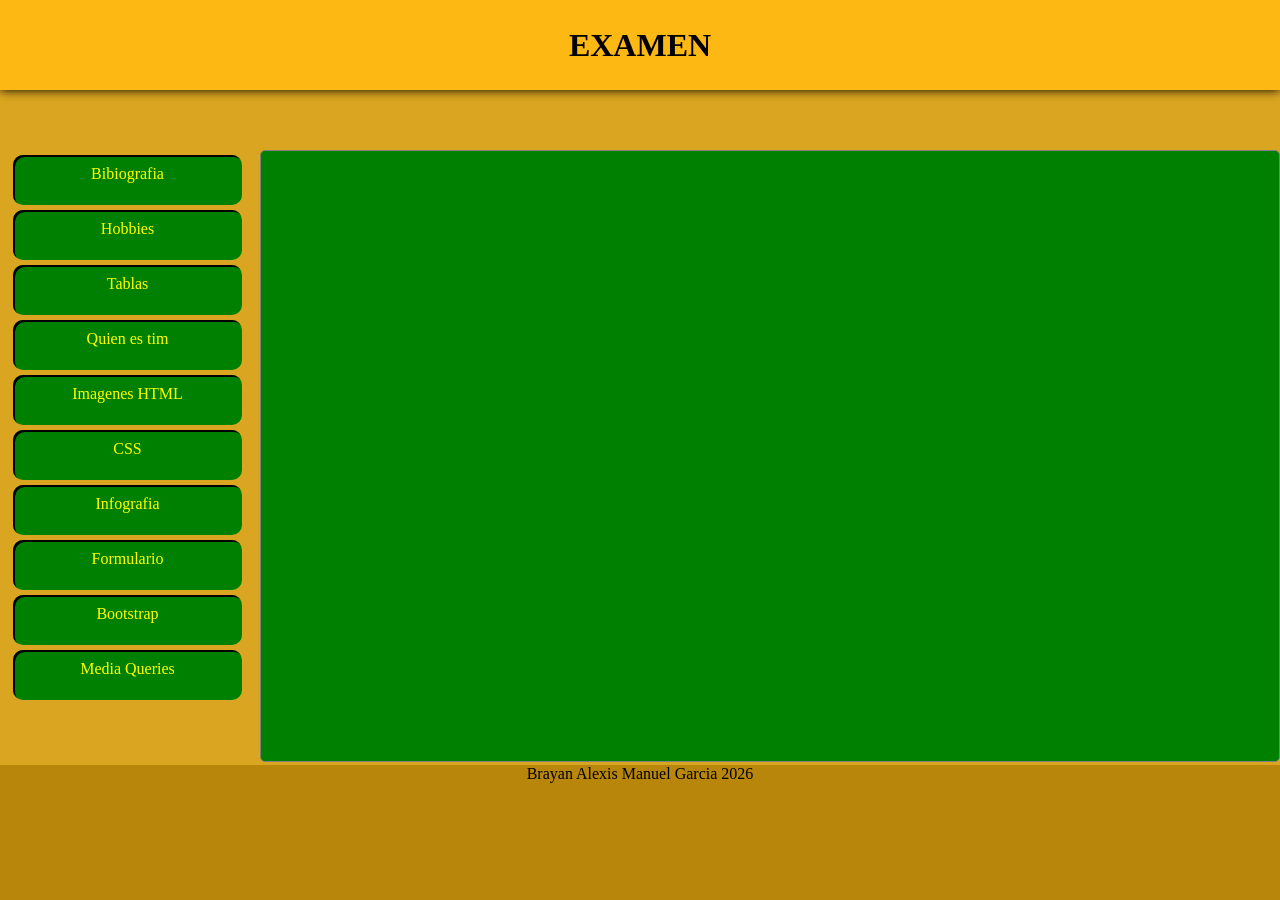
<file: index.html>
<!DOCTYPE html>
<html lang="en">
<head>
    <meta charset="UTF-8">
    <meta name="viewport" content="width=device-width, initial-scale=1.0">
    <title> EXAMEN</title>
    <link rel="stylesheet" href="Maqueta.css">
</head>
<body>
    <header> <h1>EXAMEN</h1></header>
    <nav></nav>
    <main> 
        <aside> 
            <a id="boton" href="01biografia.html">Bibiografia </a>
            <a id="boton" href="02Hobbies.html">Hobbies </a>
             <a id="boton" href="03TblasHtml.Html">Tablas </a>
            <a id="boton" href="04Quienestim.html">Quien es tim </a>
             <a id="boton" href="05ImagenesHtml.html">Imagenes HTML </a>
             <a id="boton" href="06CSS.html">CSS </a>
            <a id="boton" href="07Infografia.html">Infografia </a>
            <a id="boton" href="08Formularios.html">Formulario</a>
            <a id="boton" href="boottrap.html">Bootstrap</a>
            <a id="boton" href="media.html">Media Queries</a>
        </aside>
        <section> 

        </section>
    </main>
    <footer style="text-emphasis-color: red;"> Brayan Alexis Manuel Garcia 2026</footer>
</body>
</html>
</file>
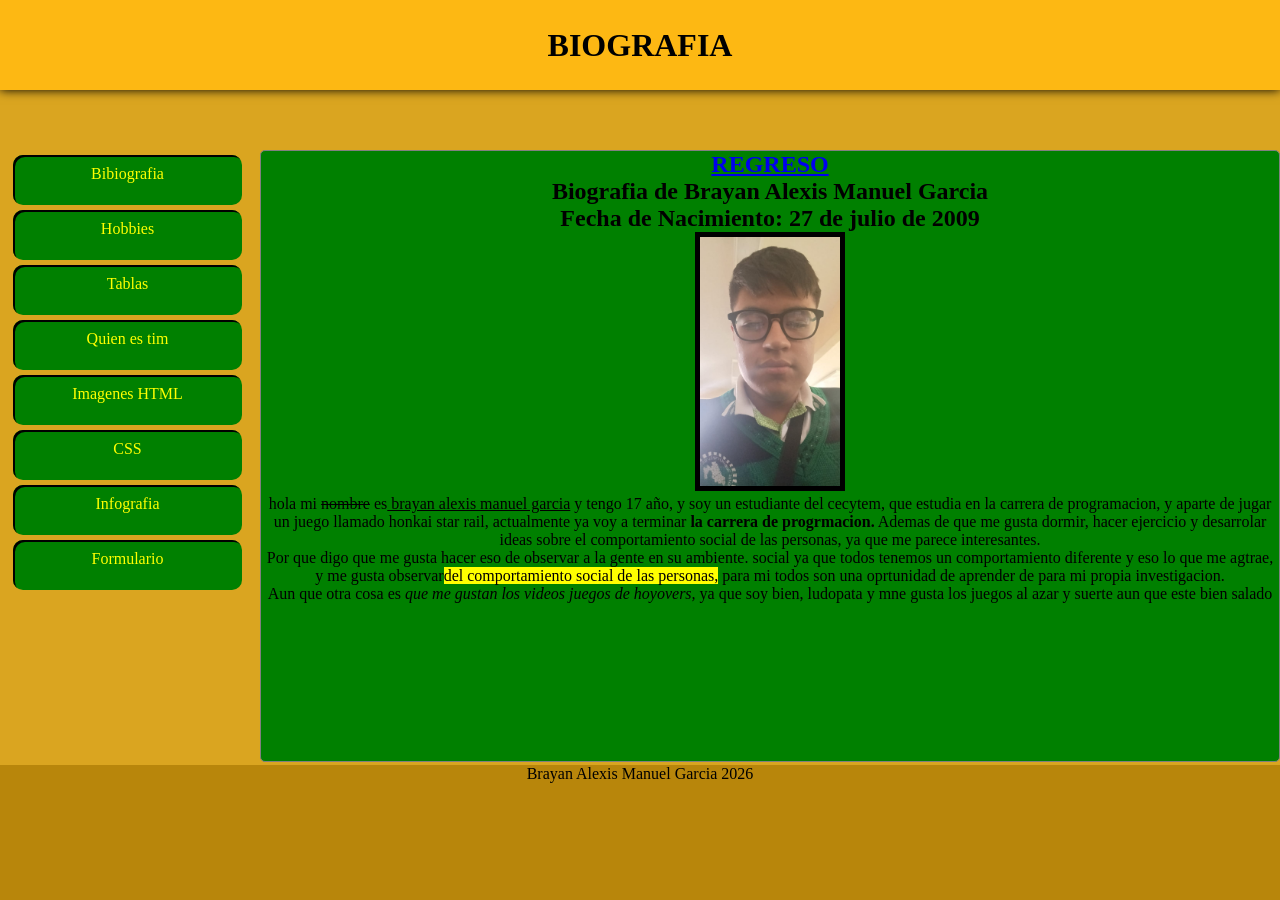
<file: 01biografia.html>
<!DOCTYPE html>
<html lang="en">
<head>
    <meta charset="UTF-8">
    <meta name="viewport" content="width=device-width, initial-scale=1.0">
    <title> EXAMEN</title>
    <link rel="stylesheet" href="Maqueta.css">
</head>
<body>
    <header> <h1>BIOGRAFIA </h1></header>
    <nav></nav>
    <main> 
        <aside> 
            <a id="boton" href="01biografia.html">Bibiografia </a>
            <a id="boton" href="02Hobbies.html">Hobbies </a>
             <a id="boton" href="03TblasHtml.Html">Tablas </a>
            <a id="boton" href="04Quienestim.html">Quien es tim </a>
             <a id="boton" href="05ImagenesHtml.html">Imagenes HTML </a>
              <a id="boton" href="06CSS.html">CSS </a>
            <a id="boton" href="07Infografia.html">Infografia </a>
            <a id="boton" href="08Formularios.html">Formulario</a>
        </aside>
        <section> 
            <center>
        <a href="index.html"><H2> REGRESO </H2></a>
        <h1>Biografia de Brayan Alexis Manuel Garcia </h1>
        <h2>Fecha de Nacimiento: 27 de julio de 2009</h2>
        <img src="multimedia/yo.jpeg" alt="" width="150px" border="5px" >

        <p>hola mi <s>nombre</s> es<u> brayan alexis manuel garcia</u>  y tengo 17 año, y soy un estudiante del cecytem, que estudia
        en la carrera de programacion, y aparte de jugar un juego llamado honkai star rail, actualmente
        ya voy a terminar <b>la carrera de progrmacion.</b>
        Ademas de que me gusta dormir, hacer ejercicio y desarrolar ideas sobre el comportamiento social 
        de las personas, ya que me parece interesantes.
        </p>
        <p>Por que digo que me gusta hacer eso de observar a la gente en su ambiente.
            social ya que todos tenemos un comportamiento diferente y eso lo que me agtrae,
            y me gusta observar<mark>del comportamiento social de las personas,</mark>  para mi todos son
            una oprtunidad de aprender de para mi propia investigacion.
        </p>
        <p>
            Aun que otra cosa es<i> que me gustan los videos juegos de hoyovers,</i>  ya que soy bien,
            ludopata y mne gusta los juegos al azar y suerte aun que este bien salado 
        </p>

    </center>

        </section>
    </main>
    <footer> Brayan Alexis Manuel Garcia 2026</footer>
</body>
</html>
</file>
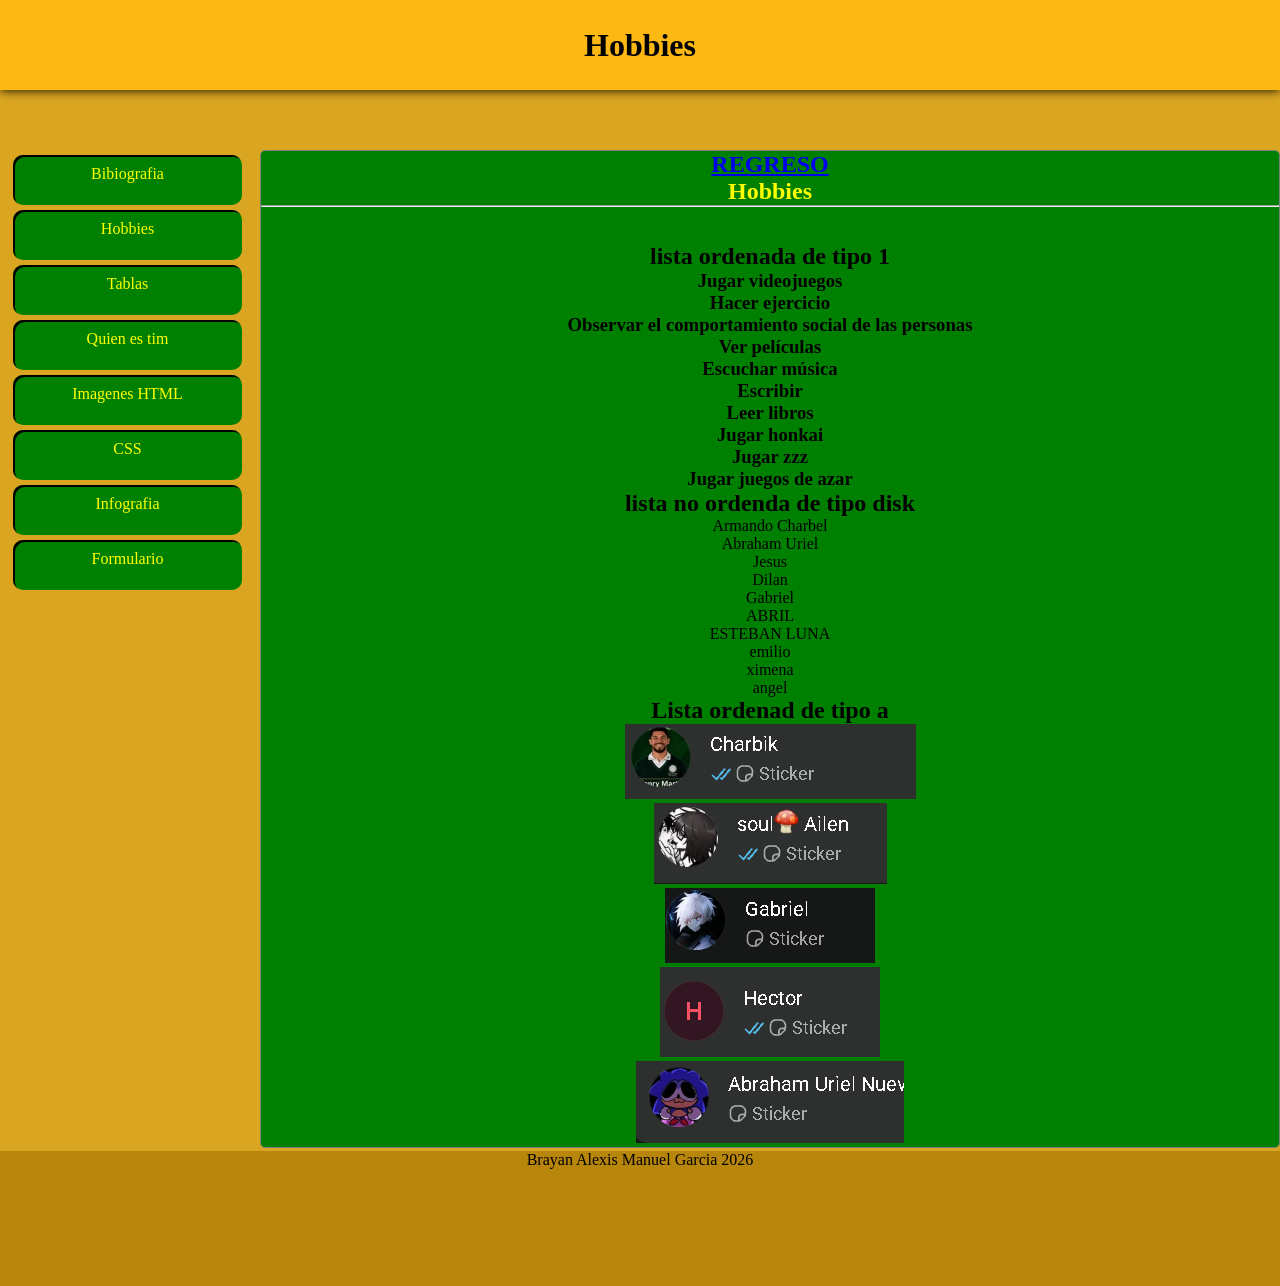
<file: 02Hobbies.html>
<!DOCTYPE html>
<html lang="en">
<head>
    <meta charset="UTF-8">
    <meta name="viewport" content="width=device-width, initial-scale=1.0">
    <title> EXAMEN</title>
    <link rel="stylesheet" href="Maqueta.css">
</head>
<body>
    <header> <h1>Hobbies</h1></header>
    <nav></nav>
    <main> 
        <aside> 
            <a id="boton" href="01biografia.html">Bibiografia </a>
            <a id="boton" href="02Hobbies.html">Hobbies </a>
             <a id="boton" href="03TblasHtml.Html">Tablas </a>
            <a id="boton" href="04Quienestim.html">Quien es tim </a>
             <a id="boton" href="05ImagenesHtml.html">Imagenes HTML </a>
              <a id="boton" href="06CSS.html">CSS </a>
            <a id="boton" href="07Infografia.html">Infografia </a>
            <a id="boton" href="08Formularios.html">Formulario</a>
        </aside>
        <section> 
            <center>
        <a href="index.html"><H2> REGRESO </H2></a>
        <h1 style="color: yellow;"> Hobbies </h1>
        <hr>
        <br>
        <br>
    </center>
    <center>
    <h2> lista ordenada de tipo 1</h2>
     <ol>
    <li><h3>Jugar videojuegos</h3></li>
    <li><h3>Hacer ejercicio</h3></li>
    <li><h3>Observar el comportamiento social de las personas</h3></li>
    <li><h3>Ver películas</h3></li>
    <li><h3>Escuchar música </h3></li>
    <li><h3>Escribir</h3></li>
    <li><h3>Leer libros</h3></li>
    <li><h3>Jugar honkai </h3></li>
    <li><h3>Jugar zzz </h3></li>
    <li><h3>Jugar juegos de azar</h3></li></li>
    </ol>

    <h2>lista no ordenda de tipo disk</h2>
    <ul type="disc">
        <li> Armando Charbel </li>
        <li> Abraham Uriel </li>
        <li> Jesus </li>
        <li> Dilan </li>
        <li> Gabriel </li>
        <li> ABRIL </li>
        <li> ESTEBAN LUNA </li>
        <li> emilio </li>
        <li> ximena </li>
        <li> angel </li>

    </ul>
    <H2>Lista ordenad de tipo a</H2>
    <ol type="A">
        <li><img src="multimedia/con1.png" alt=""></li>
        <li><img src="multimedia/con2.png" alt=""></li>
        <li><img src="multimedia/con3.png" alt=""></li>
        <li><img src="multimedia/con4.png" alt=""></li>
        <li> <img src="multimedia/con5.png" alt=""></li>
    </ol>
    </center>
        </section>
    </main>
    <footer> Brayan Alexis Manuel Garcia 2026 </footer>
</body>
</html>
</file>
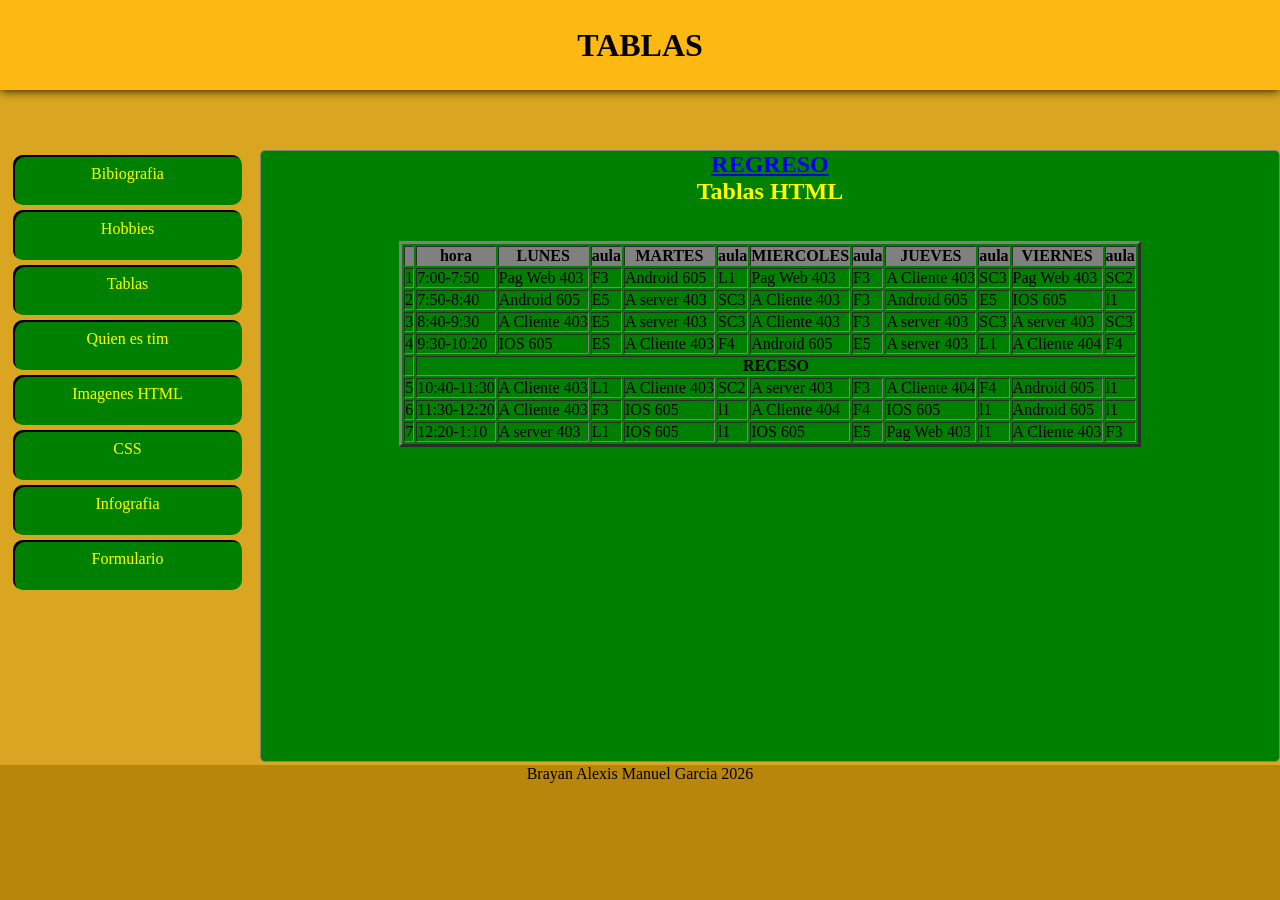
<file: 03TblasHtml.Html>
<!DOCTYPE html>
<html lang="en">
<head>
    <meta charset="UTF-8">
    <meta name="viewport" content="width=device-width, initial-scale=1.0">
    <title> EXAMEN</title>
    <link rel="stylesheet" href="Maqueta.css">
</head>
<body>
    <header> <h1>TABLAS</h1></header>
    <nav></nav>
    <main> 
        <aside> 
            <a id="boton" href="01biografia.html">Bibiografia </a>
            <a id="boton" href="02Hobbies.html">Hobbies </a>
             <a id="boton" href="03TblasHtml.Html">Tablas </a>
            <a id="boton" href="04Quienestim.html">Quien es tim </a>
             <a id="boton" href="05ImagenesHtml.html">Imagenes HTML </a>
              <a id="boton" href="06CSS.html">CSS </a>
            <a id="boton" href="07Infografia.html">Infografia </a>
            <a id="boton" href="08Formularios.html">Formulario</a>
        </aside>
        <section> 
            <center>
        <a href="index.html"><H2> REGRESO </H2></a>
        <h1 style="color: yellow;">Tablas HTML </h1>

        <br>
        <br>

        <table border="3">
            <tr style="background-color: gray;">
                <th></th>
                <th>hora </th>
                <th>LUNES</th>
                <th>aula</th>
                <th>MARTES</th>
                <th>aula</th>
                <th>MIERCOLES</th>
                <th>aula</th>
                <th>JUEVES</th>
                <th>aula</th>
                <th>VIERNES</th>
                <th>aula</th>
            </tr>

            <tr>
                <td>1</td>
                <td>7:00-7:50</td>
                <td>Pag Web 403 </td>
                <td>F3</td>
                <td>Android 605</td>
                <td>L1</td>
                <td>Pag Web 403 </td>
                <td>F3</td>
                <td>A Cliente 403 </td>
                <td>SC3</td>
                <td>Pag Web 403 </td>
                <td>SC2</td>
                </tr>

                 <tr>
                <td>2</td>
                <td>7:50-8:40</td>
                <td>Android 605 </td>
                <td>E5</td>
                <td>A server 403</td>
                <td>SC3</td>
                <td>A Cliente 403 </td>
                <td>F3</td>
                <td>Android 605 </td>
                <td>E5</td>
                <td>IOS 605 </td>
                <td>l1</td>
                </tr>
                
                <tr>
                <td>3</td>
                <td>8:40-9:30</td>
                <td>A Cliente 403 </td>
                <td>E5</td>
                <td>A server 403 </td>
                <td>SC3</td>
                <td>A Cliente 403 </td>
                 <td>F3</td>
                <td>A server 403 </td>
                <td>SC3</td>
                <td>A server 403 </td>
                <td>SC3</td>
                
                </tr>

                 <tr>
                <td>4</td>
                <td>9:30-10:20</td>
                 <td>IOS 605 </td>
                <td>ES</td>
                <td>A Cliente 403 </td>
                 <td>F4</td>
                 <td>Android 605 </td>
                <td>E5</td>
                <td>A server 403 </td>
                <td>L1</td>
                <td>A Cliente 404 </td>
                 <td>F4</td>
                </tr>
                
                <tr>
                    <th></th>
                    <th colspan="11"> RECESO </th>
                </tr>

                <tr>
                    <td>5</td>
                    <td>10:40-11:30</td>
                    <td>A Cliente 403 </td>
                    <td>L1</td>
                    <td>A Cliente 403 </td>
                     <td>SC2</td>
                     <td>A server 403 </td>
                      <td>F3</td>
                      <td>A Cliente 404 </td>
                 <td>F4</td>
                  <td>Android 605 </td>
                <td>l1</td>
                </tr>

                    <tr>
                        <td>6</td>
                        <td>11:30-12:20</td>
                        <td>A Cliente 403 </td>
                        <td>F3</td>
                       <td>IOS 605 </td>
                <td>l1</td>

                        <td>A Cliente 404 </td>
                    <td>F4</td>
                      <td>IOS 605 </td>
                <td>l1</td>
                 <td>Android 605 </td>
                <td>l1</td>

                <tr>
                    <td>7</td>
                    <td>12:20-1:10</td>
                     <td>A server 403 </td>
                        <td>L1</td>
                        <td>IOS 605 </td>
                <td>l1</td>
                <td>IOS 605 </td>
                <td>E5</td>
                <td>Pag Web 403 </td>
                <td>l1</td>

                 <td>A Cliente 403 </td>
                        <td>F3</td>
                </tr>

        </table>
    </center>
        </section>
    </main>
    <footer> Brayan Alexis Manuel Garcia 2026 </footer>
</body>
</html>
</file>
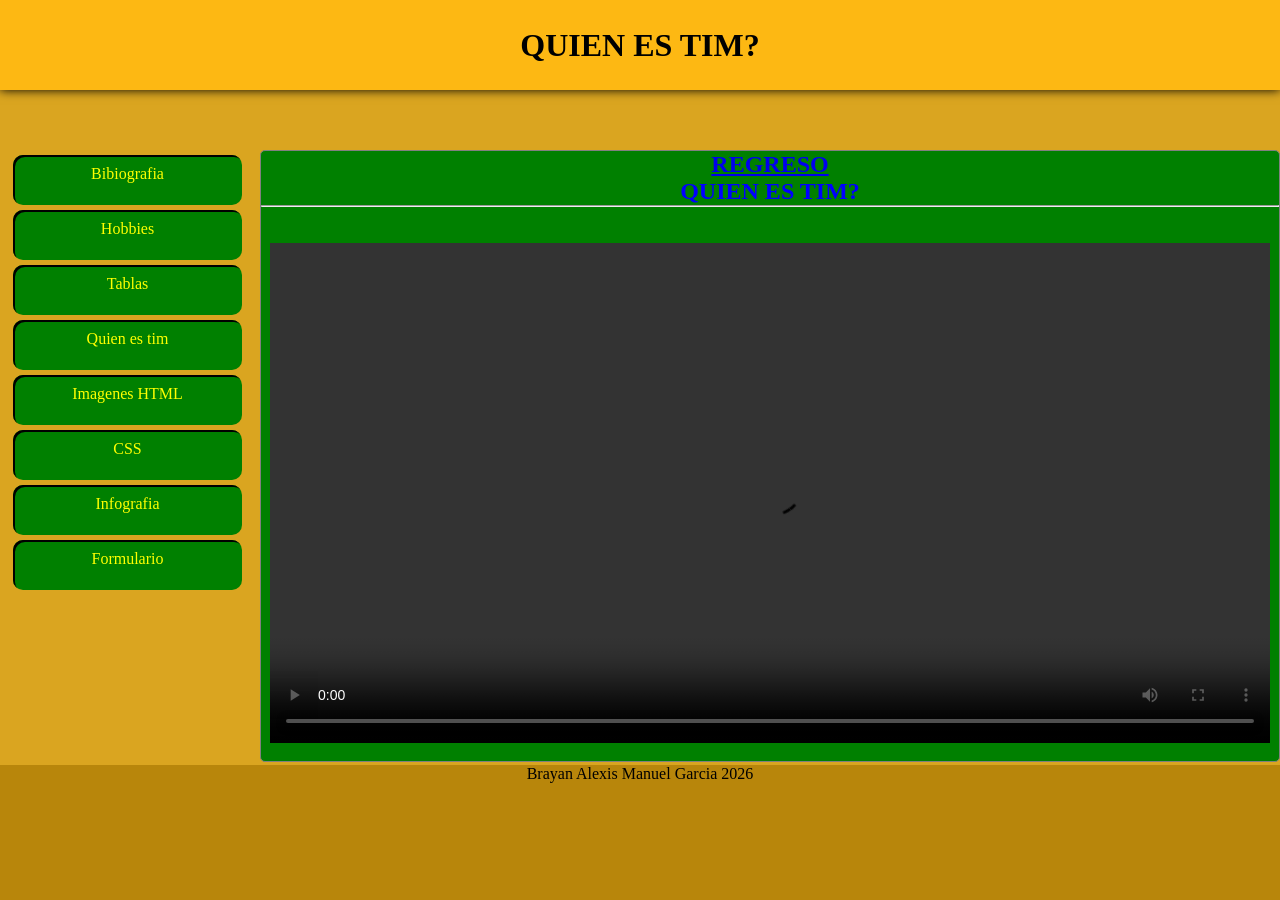
<file: 04Quienestim.html>
<!DOCTYPE html>
<html lang="en">
<head>
    <meta charset="UTF-8">
    <meta name="viewport" content="width=device-width, initial-scale=1.0">
    <title> EXAMEN</title>
    <link rel="stylesheet" href="Maqueta.css">
</head>
<body>
    <header> <h1>QUIEN ES TIM?</h1></header>
    <nav></nav>
    <main> 
        <aside> 
            <a id="boton" href="01biografia.html">Bibiografia </a>
            <a id="boton" href="02Hobbies.html">Hobbies </a>
             <a id="boton" href="03TblasHtml.Html">Tablas </a>
            <a id="boton" href="04Quienestim.html">Quien es tim </a>
             <a id="boton" href="05ImagenesHtml.html">Imagenes HTML </a>
              <a id="boton" href="06CSS.html">CSS </a>
            <a id="boton" href="07Infografia.html">Infografia </a>
            <a id="boton" href="08Formularios.html">Formulario</a>
        </aside>
        <section> 
              <center>
        <a href="index.html"><H2> REGRESO </H2></a>
        <h1 style="color: blue;">QUIEN ES TIM? </h1>
        <hr>
        <br>
        <br>
         <video src="multimedia/tim.mp4" controls  width="1000px"></video>   
    </center>
        </section>
    </main>
    <footer>Brayan Alexis Manuel Garcia 2026 </footer>
</body>
</html>
</file>
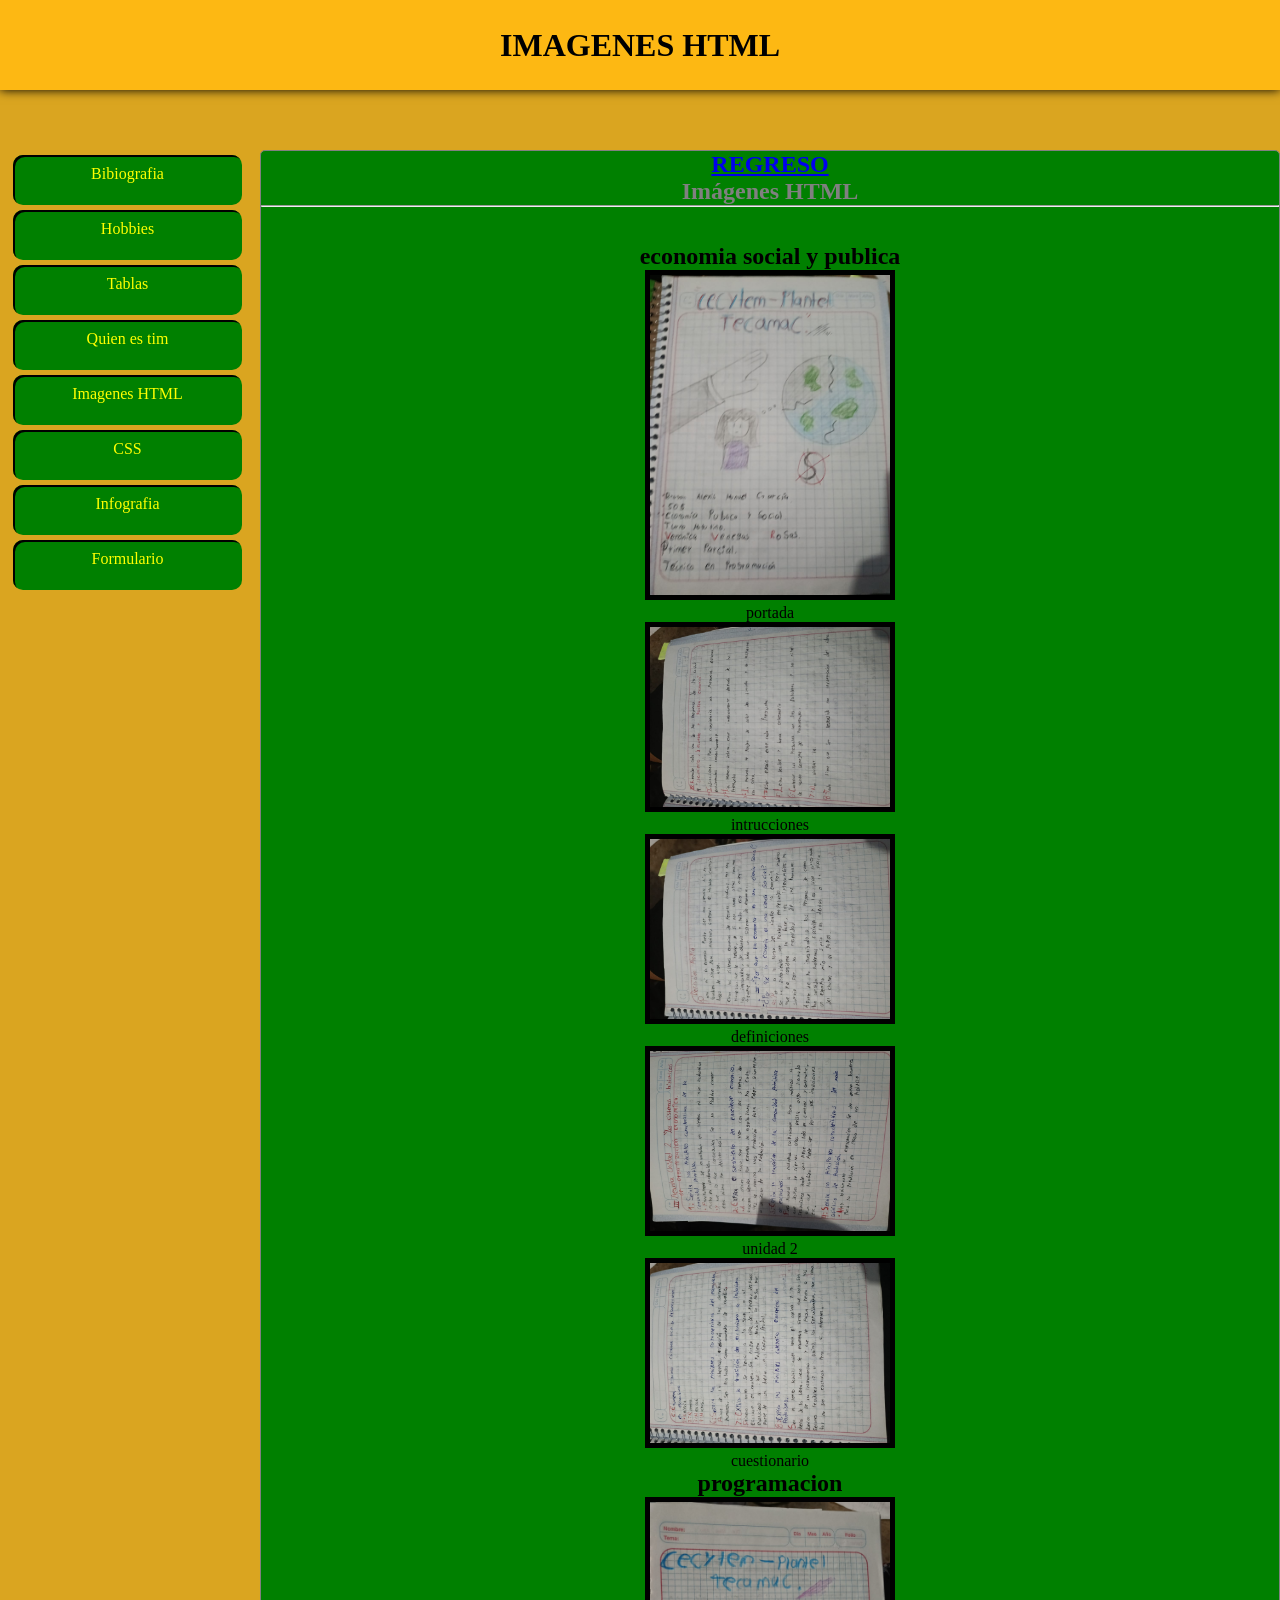
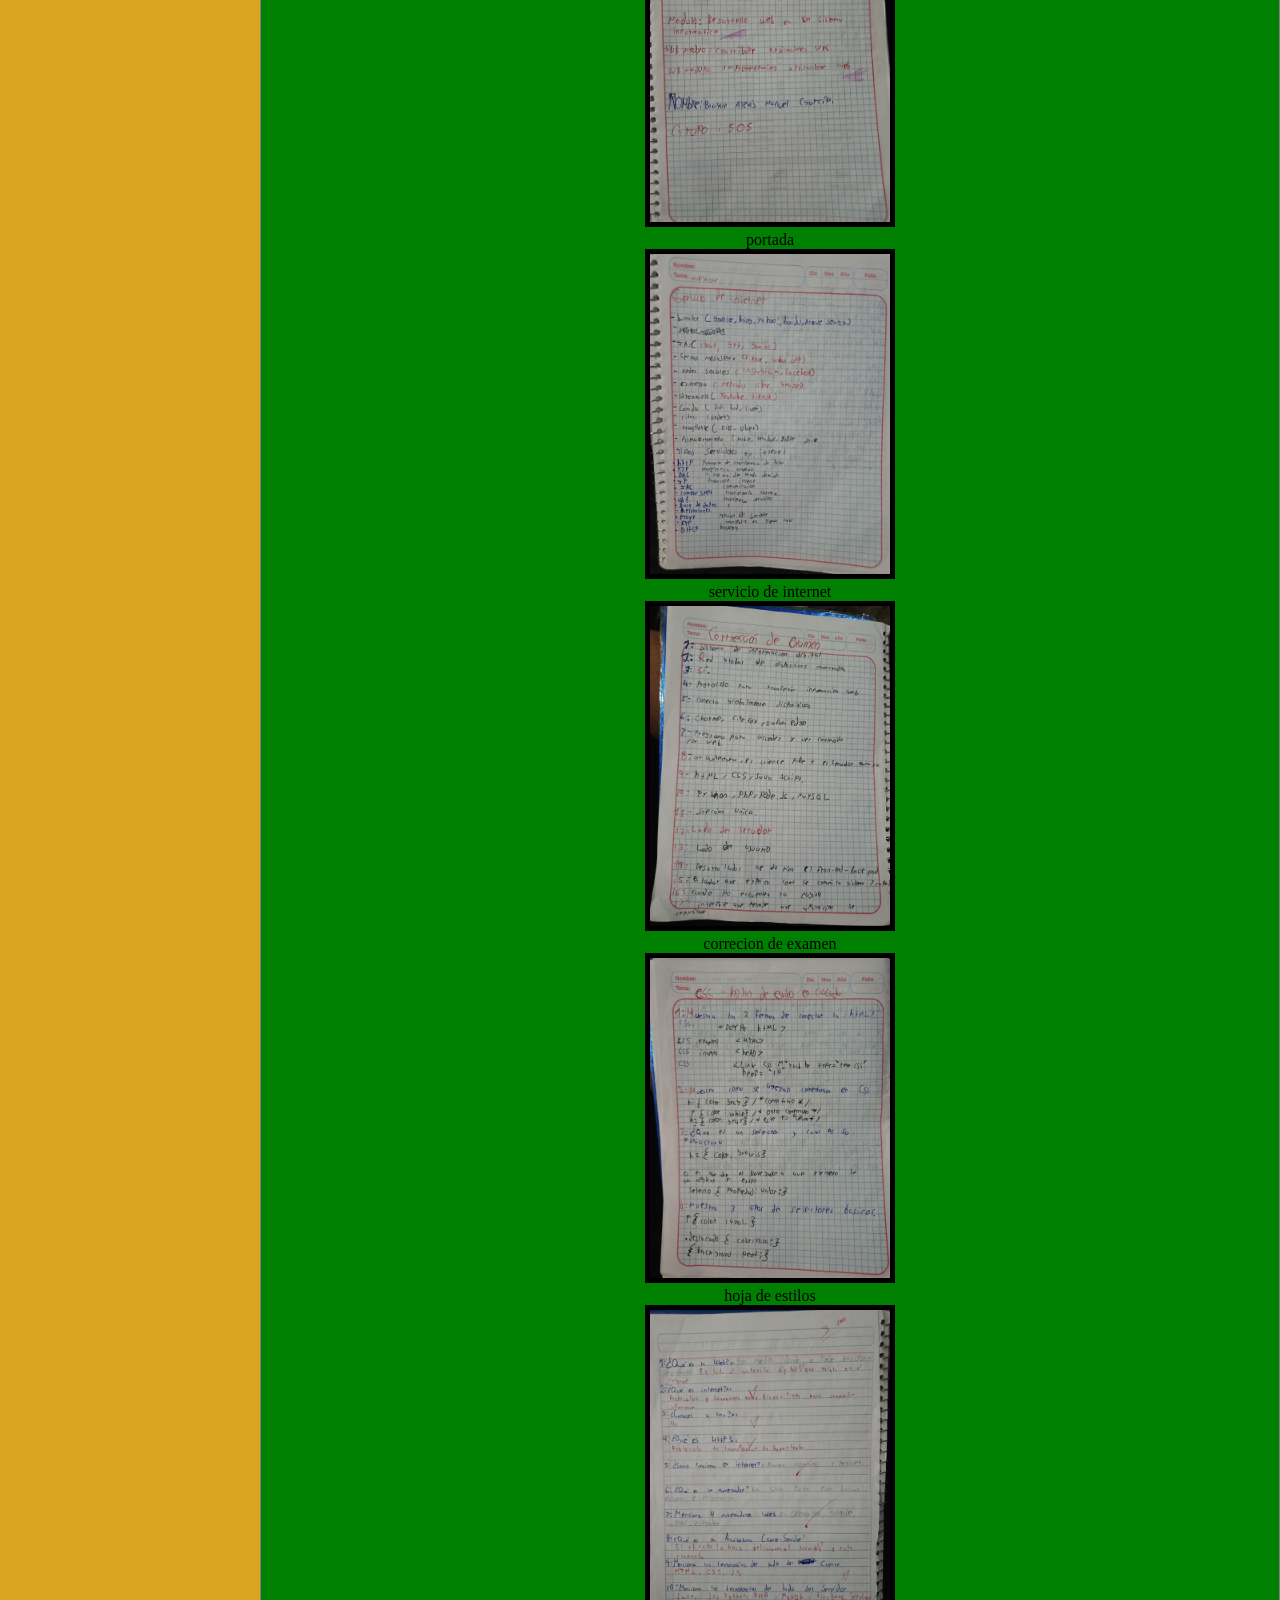
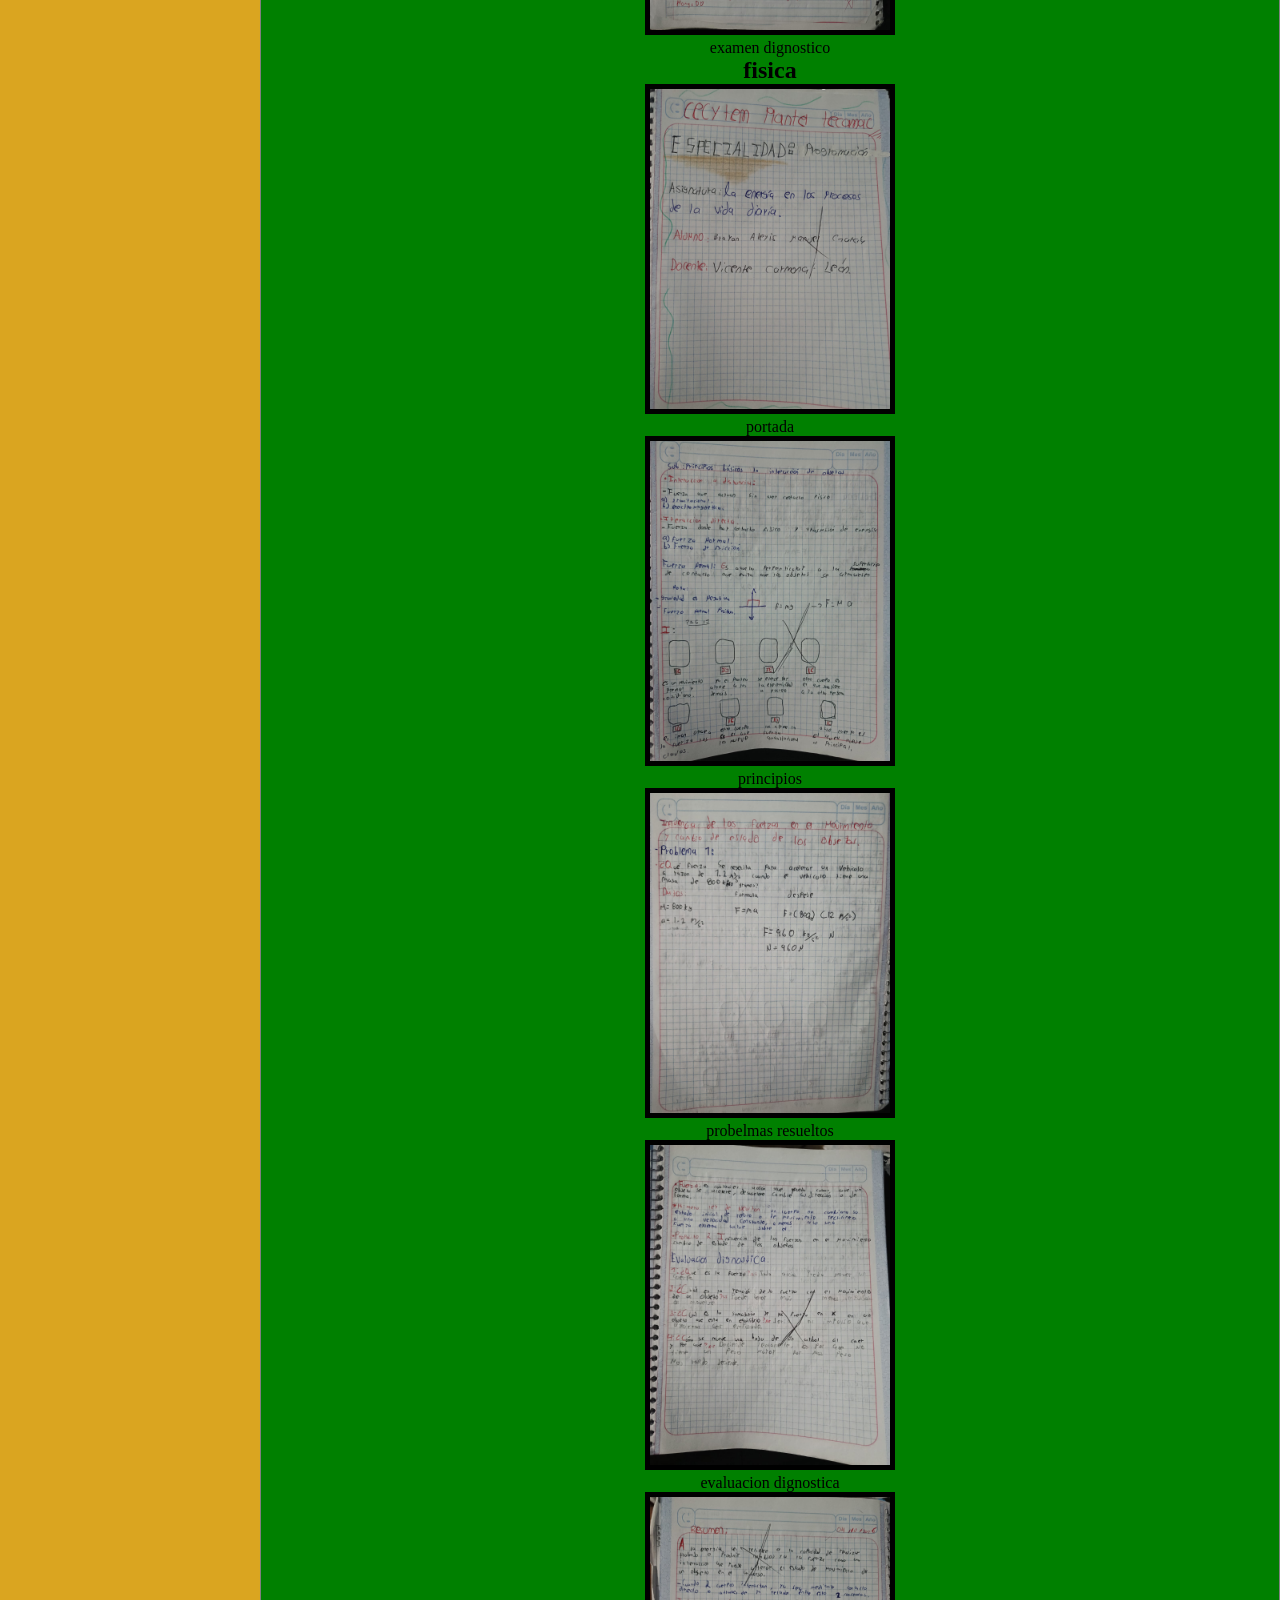
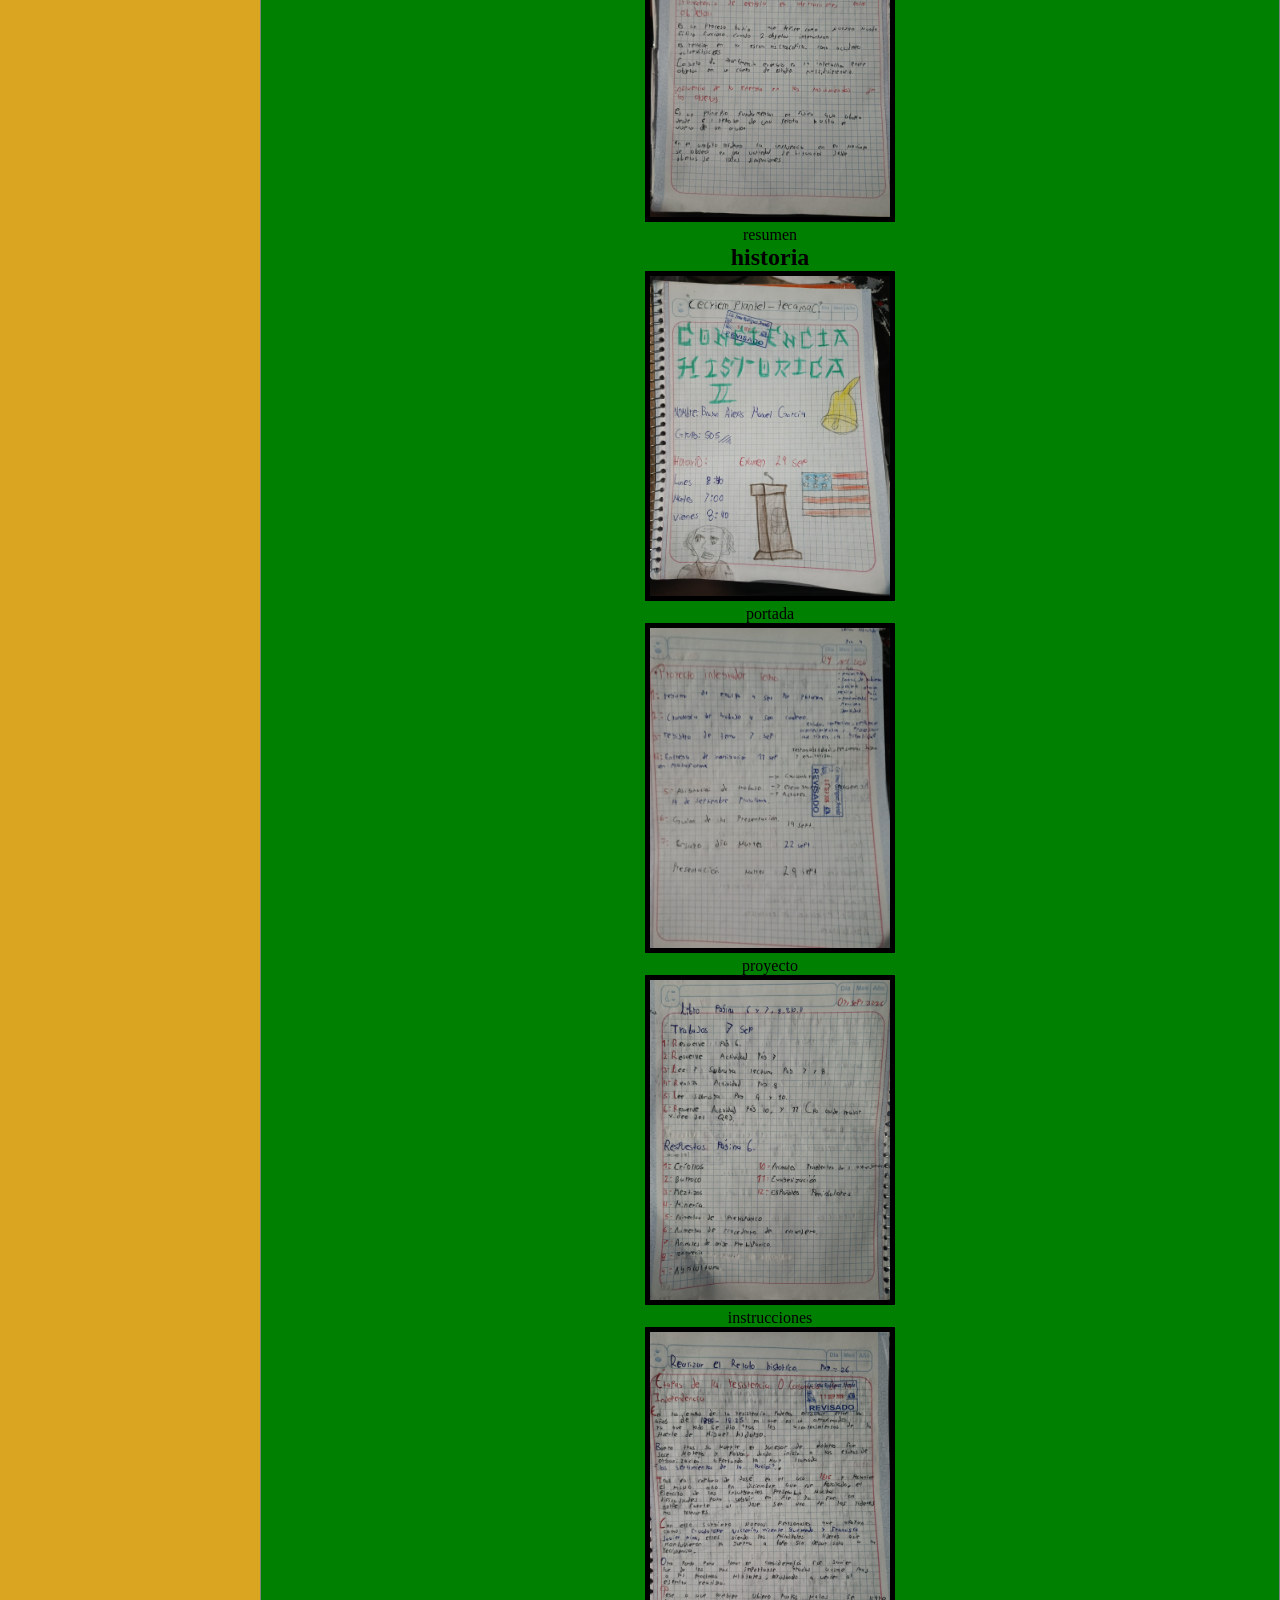
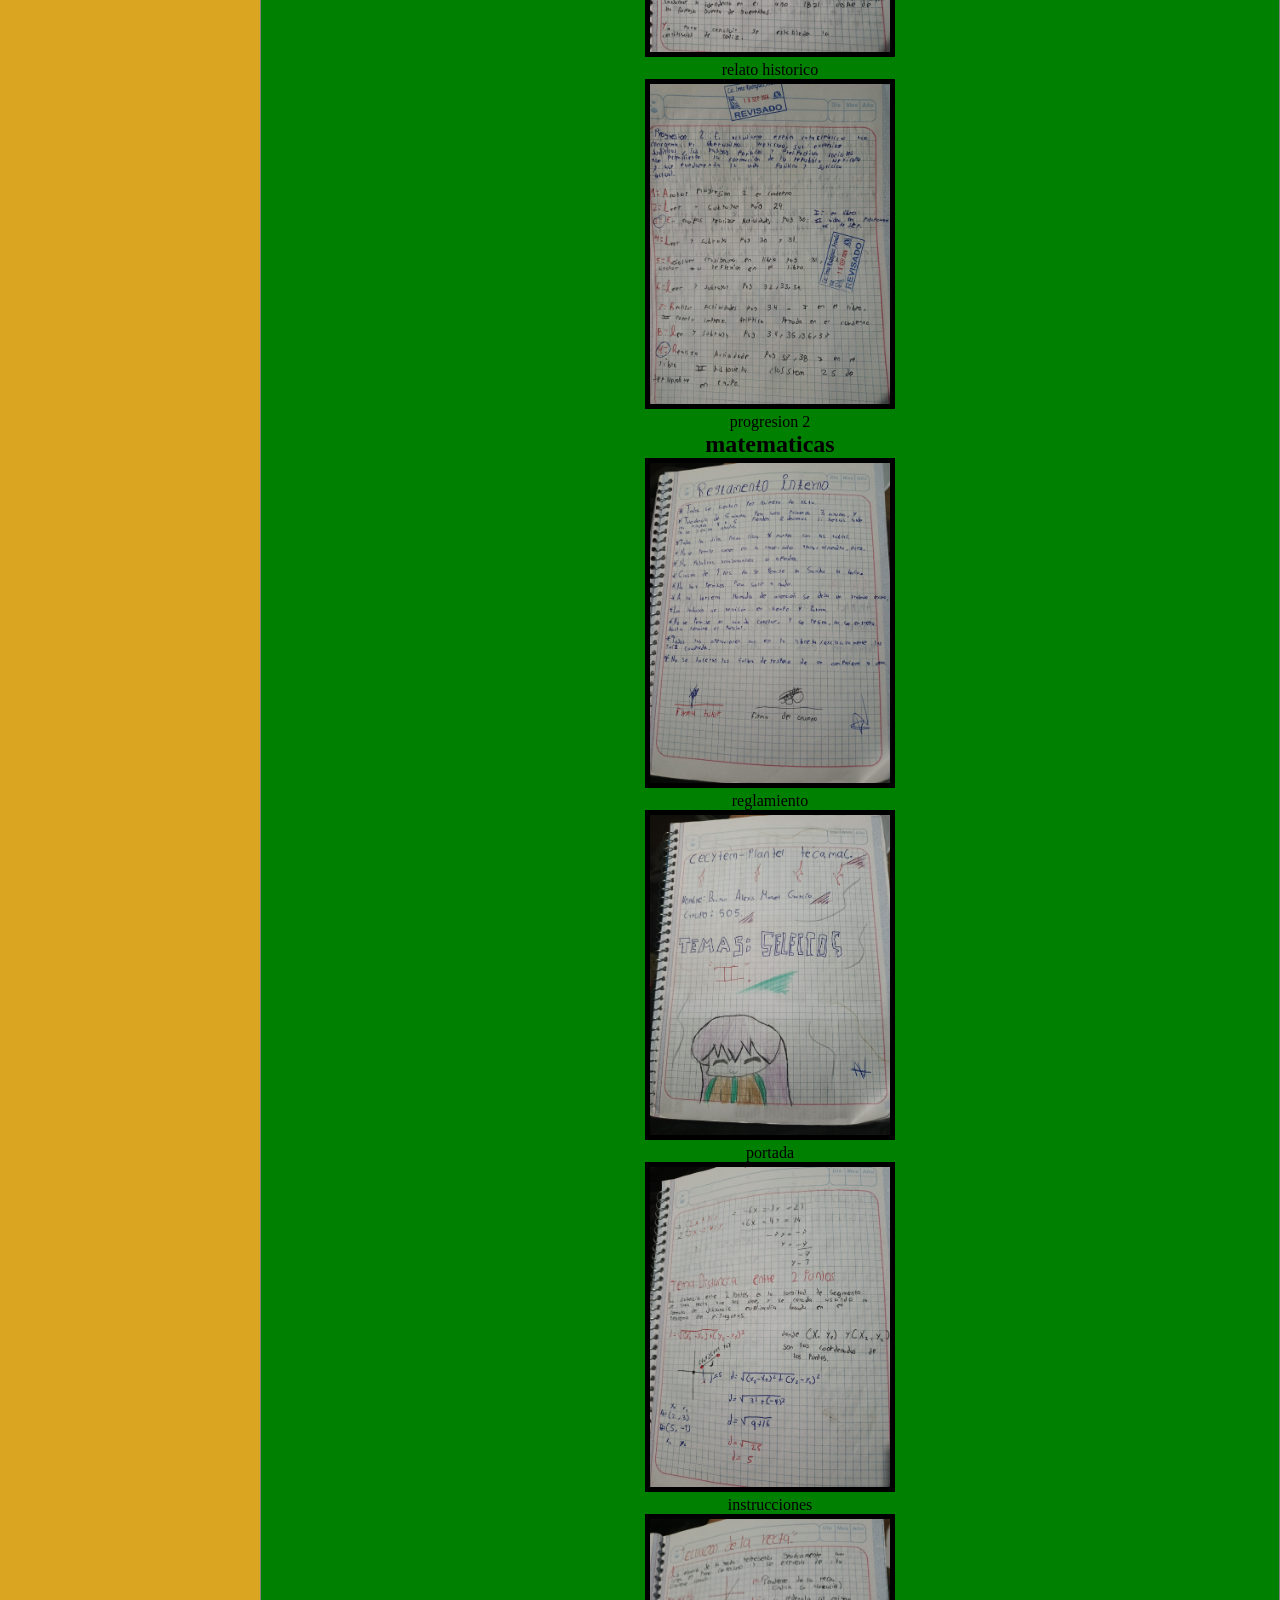
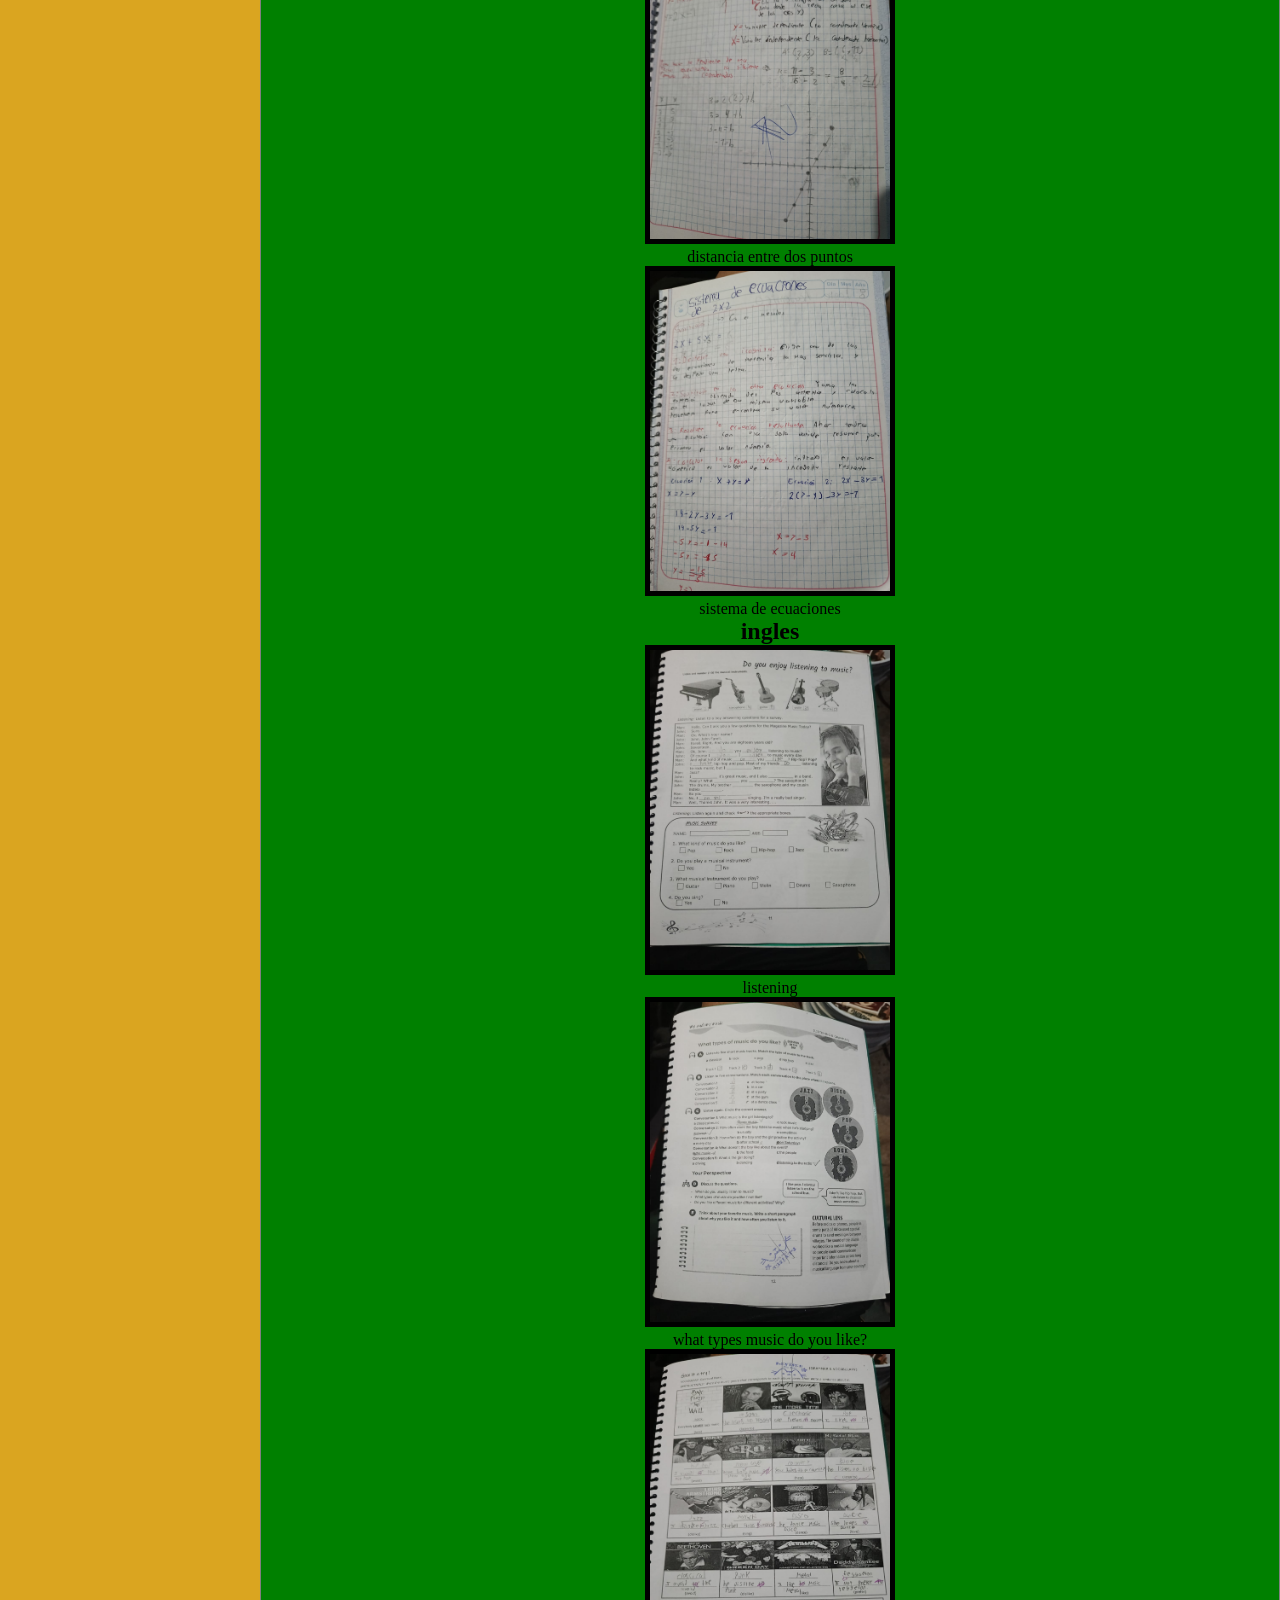
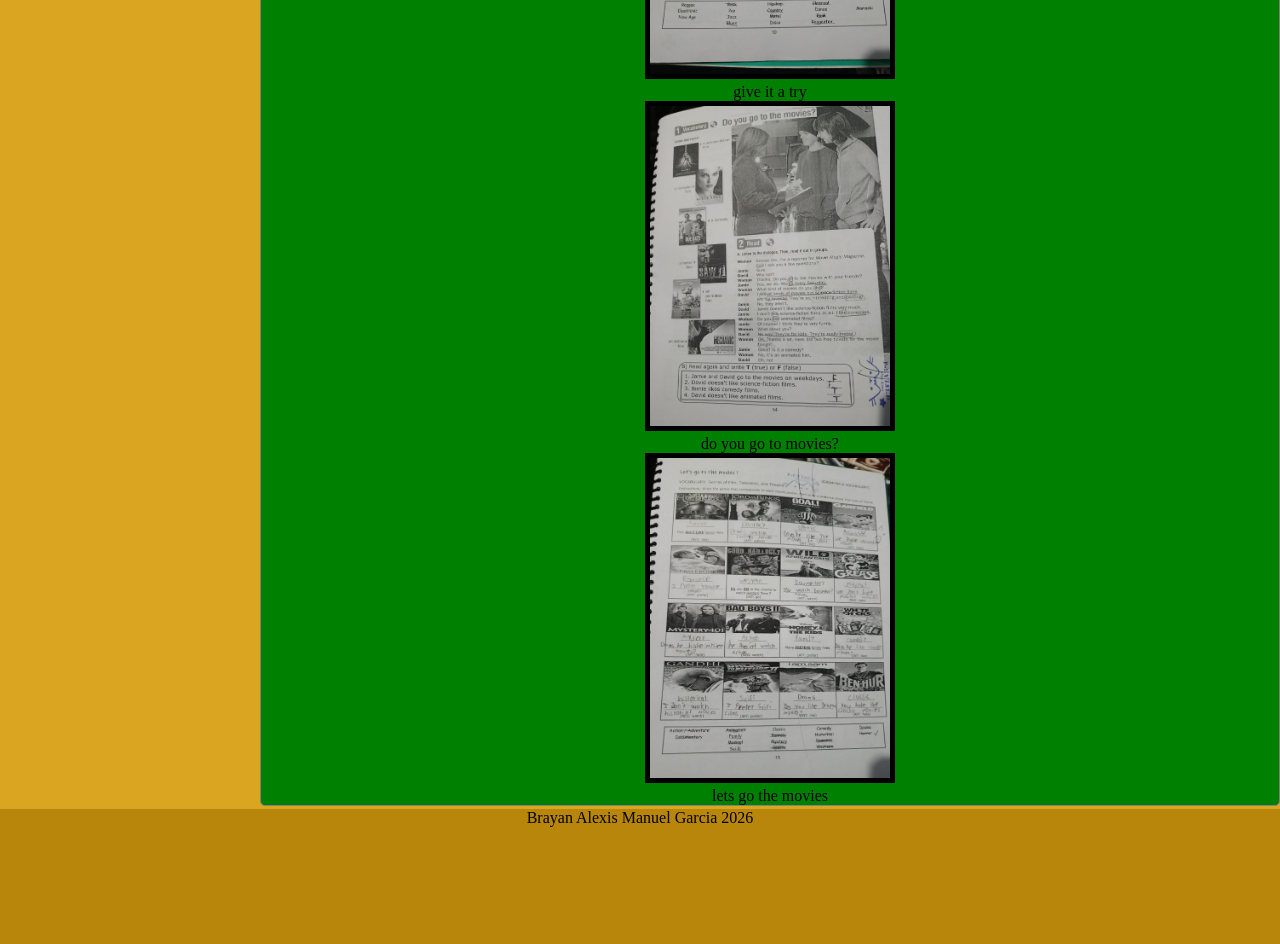
<file: 05ImagenesHtml.html>
<!DOCTYPE html>
<html lang="en">
<head>
    <meta charset="UTF-8">
    <meta name="viewport" content="width=device-width, initial-scale=1.0">
    <title> EXAMEN</title>
    <link rel="stylesheet" href="Maqueta.css">
</head>
<body>
    <header> <h1>IMAGENES HTML</h1></header>
    <nav></nav>
    <main> 
        <aside> 
            <a id="boton" href="01biografia.html">Bibiografia </a>
            <a id="boton" href="02Hobbies.html">Hobbies </a>
             <a id="boton" href="03TblasHtml.Html">Tablas </a>
            <a id="boton" href="04Quienestim.html">Quien es tim </a>
             <a id="boton" href="05ImagenesHtml.html">Imagenes HTML </a>
              <a id="boton" href="06CSS.html">CSS </a>
            <a id="boton" href="07Infografia.html">Infografia </a>
            <a id="boton" href="08Formularios.html">Formulario</a>
        </aside>
        <section> 
          <center>
        <a href="index.html"><h2> REGRESO </h2></a>
        <h1 style="color: gray;">Imágenes HTML </h1>
        <hr>
        <br>
        <br>
    </center>

<h2 align="center">economia social y publica </h2>

<div align="center">

  <figure>
    <img src="img/economia/e1.jpeg" width="250" border="5" alt="Apunte 1">
    <figcaption>portada</figcaption>
  </figure>

  <figure>
    <img src="img/economia/e2.jpeg" width="250" border="5" alt="Apunte 2">
    <figcaption>intrucciones</figcaption>
  </figure>

  <figure>
    <img src="img/economia/e3.jpeg" width="250" border="5" alt="Apunte 3">
    <figcaption>definiciones</figcaption>
  </figure>

  <figure>
    <img src="img/economia/e4.jpeg" width="250" border="5" alt="Apunte 4">
    <figcaption>unidad 2</figcaption>
  </figure>

  <figure>
    <img src="img/economia/e5.jpeg" width="250" border="5" alt="Apunte 5">
    <figcaption>cuestionario</figcaption>
  </figure>
</div>


<h2 align="center">programacion </h2>
<div align="center">

  <figure>
    <img src="img/programacion/p1.jpeg" width="250" border="5" alt="Apunte 1">
    <figcaption>portada</figcaption>
  </figure>

  <figure>
    <img src="img/programacion/p2.jpeg" width="250" border="5" alt="Apunte 2">
    <figcaption>servicio de internet </figcaption>
  </figure>

  <figure>
    <img src="img/programacion/p3.jpeg" width="250" border="5" alt="Apunte 3">
    <figcaption>correcion de examen</figcaption>
  </figure>

  <figure>
    <img src="img/programacion/p4.jpeg" width="250" border="5" alt="Apunte 4">
    <figcaption>hoja de estilos </figcaption>
  </figure>

  <figure>
    <img src="img/programacion/p5.jpeg" width="250" border="5" alt="Apunte 5">
    <figcaption>examen dignostico</figcaption>
  </figure>
</div>


<h2 align="center">fisica </h2>
<div align="center">

  <figure>
    <img src="img/fisica/fi1.jpeg" width="250" border="5" alt="Apunte 1">
    <figcaption>portada</figcaption>
  </figure>

  <figure>
    <img src="img/fisica/fi2.jpeg" width="250" border="5" alt="Apunte 2">
    <figcaption> principios  </figcaption>
  </figure>

  <figure>
    <img src="img/fisica/fi3.jpeg" width="250" border="5" alt="Apunte 3">
    <figcaption>probelmas resueltos</figcaption>
  </figure>

  <figure>
    <img src="img/fisica/fi4.jpeg" width="250" border="5" alt="Apunte 4">
    <figcaption> evaluacion dignostica </figcaption>
  </figure>

  <figure>
    <img src="img/fisica/fi5.jpeg" width="250" border="5" alt="Apunte 5">
    <figcaption>resumen</figcaption>
  </figure>
</div>

  
<h2 align="center">historia </h2>
<div align="center">

  <figure>
    <img src="img/historia/h1.jpeg" width="250" border="5" alt="Apunte 1">
    <figcaption>portada</figcaption>
  </figure>

  <figure>
    <img src="img/historia/h2.jpeg" width="250" border="5" alt="Apunte 2">
    <figcaption> proyecto </figcaption>
  </figure>

  <figure>
    <img src="img/historia/h3.jpeg" width="250" border="5" alt="Apunte 3">
    <figcaption>instrucciones</figcaption>
  </figure>

  <figure>
    <img src="img/historia/h4.jpeg" width="250" border="5" alt="Apunte 4">
    <figcaption> relato historico </figcaption>
  </figure>

  <figure>
    <img src="img/historia/h5.jpeg" width="250" border="5" alt="Apunte 5">
    <figcaption>progresion 2</figcaption>
  </figure>
</div>

    
<h2 align="center">matematicas</h2>
<div align="center">

  <figure>
    <img src="img/matematicas/m1.jpeg" width="250" border="5" alt="Apunte 1">
    <figcaption>reglamiento </figcaption>
  </figure>

  <figure>
    <img src="img/matematicas/m2.jpeg" width="250" border="5" alt="Apunte 2">
    <figcaption> portada </figcaption>
  </figure>

  <figure>
    <img src="img/matematicas/m3.jpeg" width="250" border="5" alt="Apunte 3">
    <figcaption>instrucciones</figcaption>
  </figure>

  <figure>
    <img src="img/matematicas/m4.jpeg" width="250" border="5" alt="Apunte 4">
    <figcaption> distancia entre dos puntos  </figcaption>
  </figure>

  <figure>
    <img src="img/matematicas/m5.jpeg" width="250" border="5" alt="Apunte 5">
    <figcaption>sistema de ecuaciones</figcaption>
  </figure>
</div>


    
<h2 align="center">ingles</h2>
<div align="center">

  <figure>
    <img src="img/ingles/i1.jpeg" width="250" border="5" alt="Apunte 1">
    <figcaption>listening </figcaption>
  </figure>

  <figure>
    <img src="img/ingles/i2.jpeg" width="250" border="5" alt="Apunte 2">
    <figcaption> what types music do you like? </figcaption>
  </figure>

  <figure>
    <img src="img/ingles/i3.jpeg" width="250" border="5" alt="Apunte 3">
    <figcaption> give it a try </figcaption>
  </figure>

  <figure>
    <img src="img/ingles/i4.jpeg" width="250" border="5" alt="Apunte 4">
    <figcaption> do you go to movies? </figcaption>
  </figure>

  <figure>
    <img src="img/ingles/i5.jpeg" width="250" border="5" alt="Apunte 5">
    <figcaption> lets go the movies</figcaption>
  </figure>
</div>
        </section>
    </main>
    <footer>Brayan Alexis Manuel Garcia 2026 </footer>
</body>
</html>
</file>
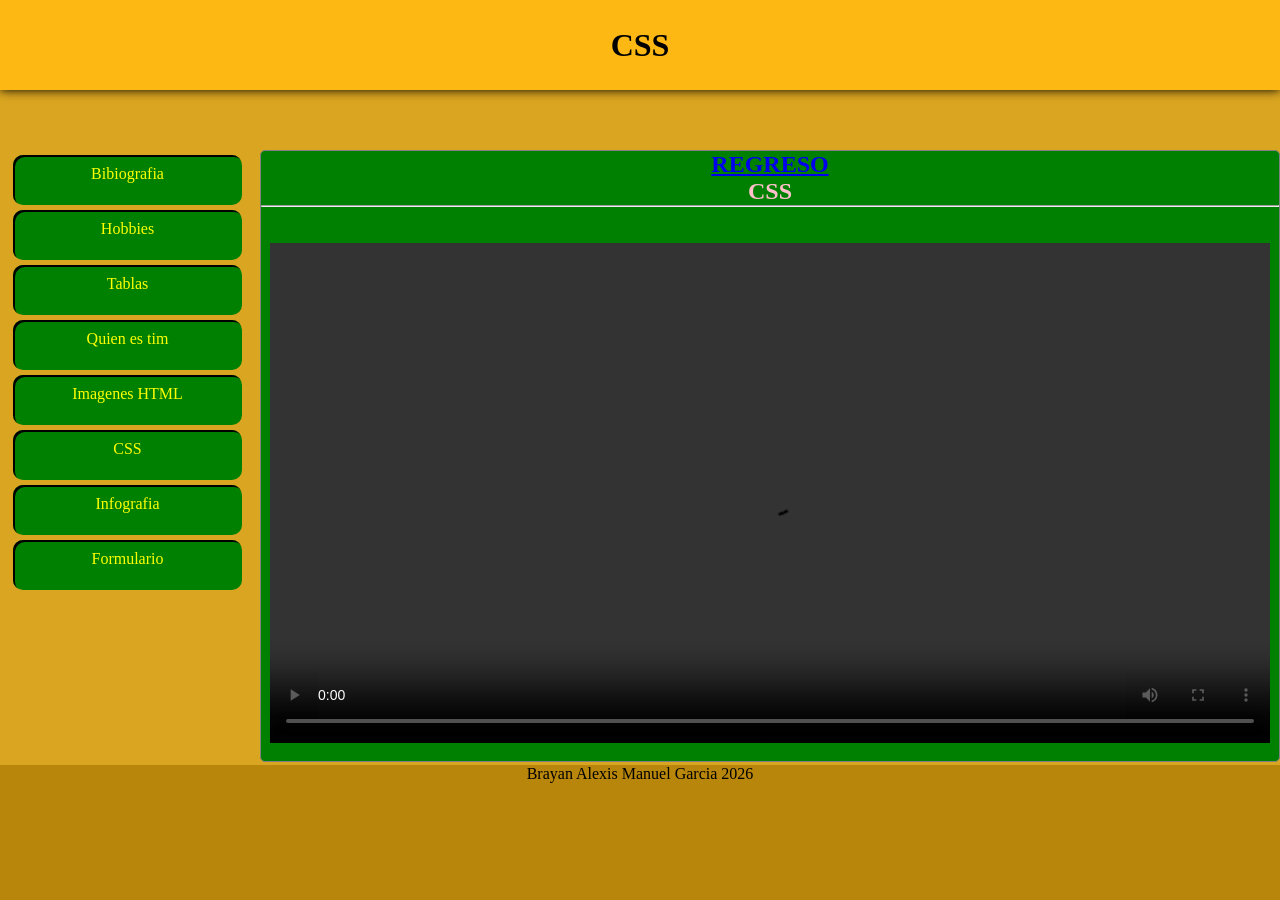
<file: 06CSS.html>
<!DOCTYPE html>
<html lang="en">
<head>
    <meta charset="UTF-8">
    <meta name="viewport" content="width=device-width, initial-scale=1.0">
    <title> EXAMEN</title>
    <link rel="stylesheet" href="Maqueta.css">
</head>
<body>
    <header> <h1>CSS</h1></header>
    <nav></nav>
    <main> 
        <aside> 
            <a id="boton" href="01biografia.html">Bibiografia </a>
            <a id="boton" href="02Hobbies.html">Hobbies </a>
             <a id="boton" href="03TblasHtml.Html">Tablas </a>
            <a id="boton" href="04Quienestim.html">Quien es tim </a>
             <a id="boton" href="05ImagenesHtml.html">Imagenes HTML </a>
             <a id="boton" href="06CSS.html">CSS </a>
            <a id="boton" href="07Infografia.html">Infografia </a>
            <a id="boton" href="08Formularios.html">Formulario</a>
        </aside>
        <section> 
            <center>
        <a href="index.html"><H2> REGRESO </H2></a>
        <h1 style="color: pink;">CSS </h1>
        <hr>
        <br>
        <br>
        <video src="multimedia/css.mp4" controls  width="1000px"></video>
        
    </center>
    
        </section>
    </main>
    <footer>  Brayan Alexis Manuel Garcia 2026 </footer>
</body>
</html>
</file>
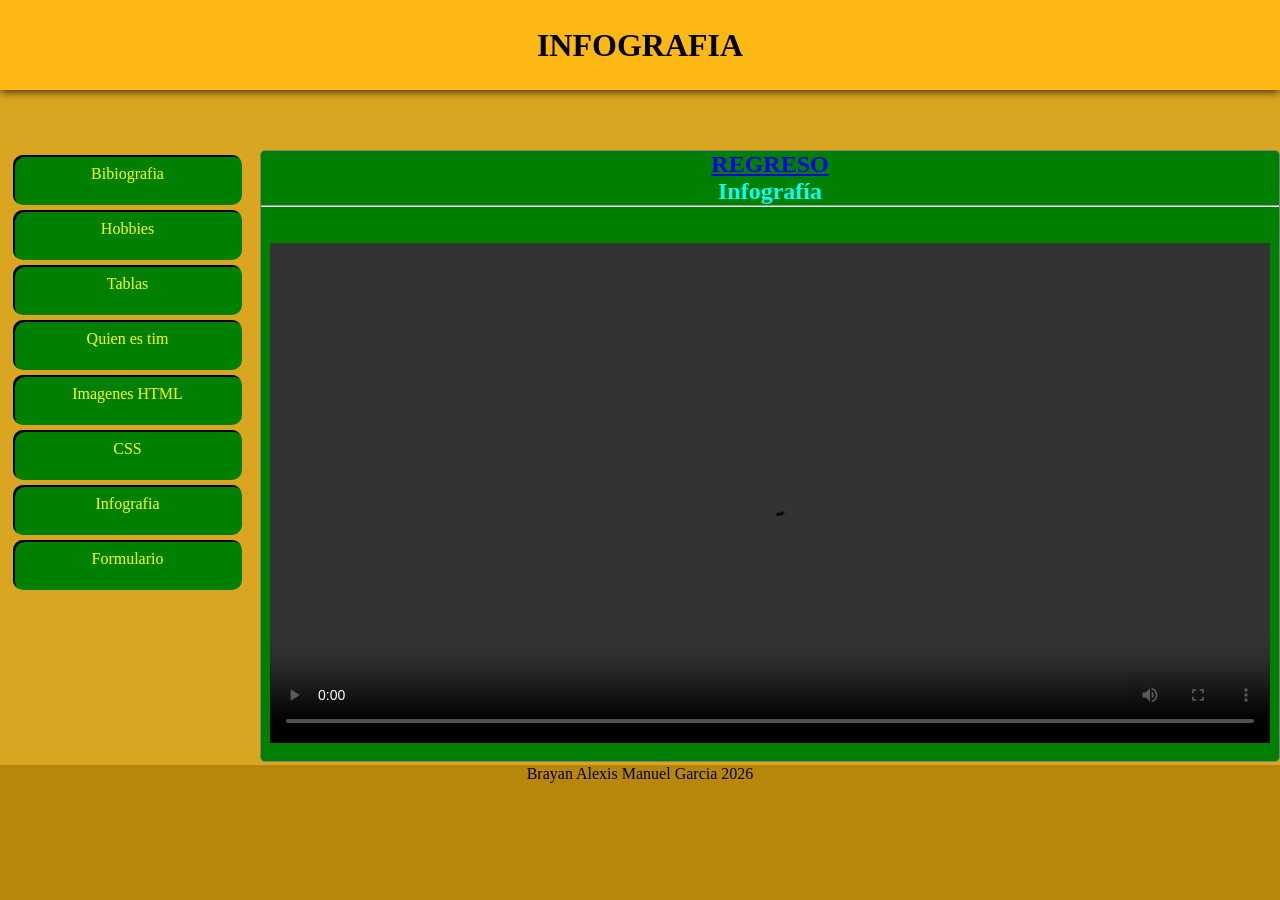
<file: 07Infografia.html>
<!DOCTYPE html>
<html lang="en">
<head>
    <meta charset="UTF-8">
    <meta name="viewport" content="width=device-width, initial-scale=1.0">
    <title> EXAMEN</title>
    <link rel="stylesheet" href="Maqueta.css">
</head>
<body>
    <header> <h1>INFOGRAFIA </h1></header>
    <nav></nav>
    <main> 
        <aside> 
            <a id="boton" href="01biografia.html">Bibiografia </a>
            <a id="boton" href="02Hobbies.html">Hobbies </a>
             <a id="boton" href="03TblasHtml.Html">Tablas </a>
            <a id="boton" href="04Quienestim.html">Quien es tim </a>
             <a id="boton" href="05ImagenesHtml.html">Imagenes HTML </a>
             <a id="boton" href="06CSS.html">CSS </a>
            <a id="boton" href="07Infografia.html">Infografia </a>
            <a id="boton" href="08Formularios.html">Formulario</a>
        </aside>
        <section> 
            <center>
        <a href="index.html"><H2> REGRESO </H2></a>
        <h1 style="color: cyan;">Infografía </h1>
        <hr>
        <br>
        <br>
     <video src="multimedia/infografia.mp4" controls  width="1000px"></video>


    </center>
        </section>
    </main>
    <footer>Brayan Alexis Manuel Garcia 2026 </footer>
</body>
</html>
</file>
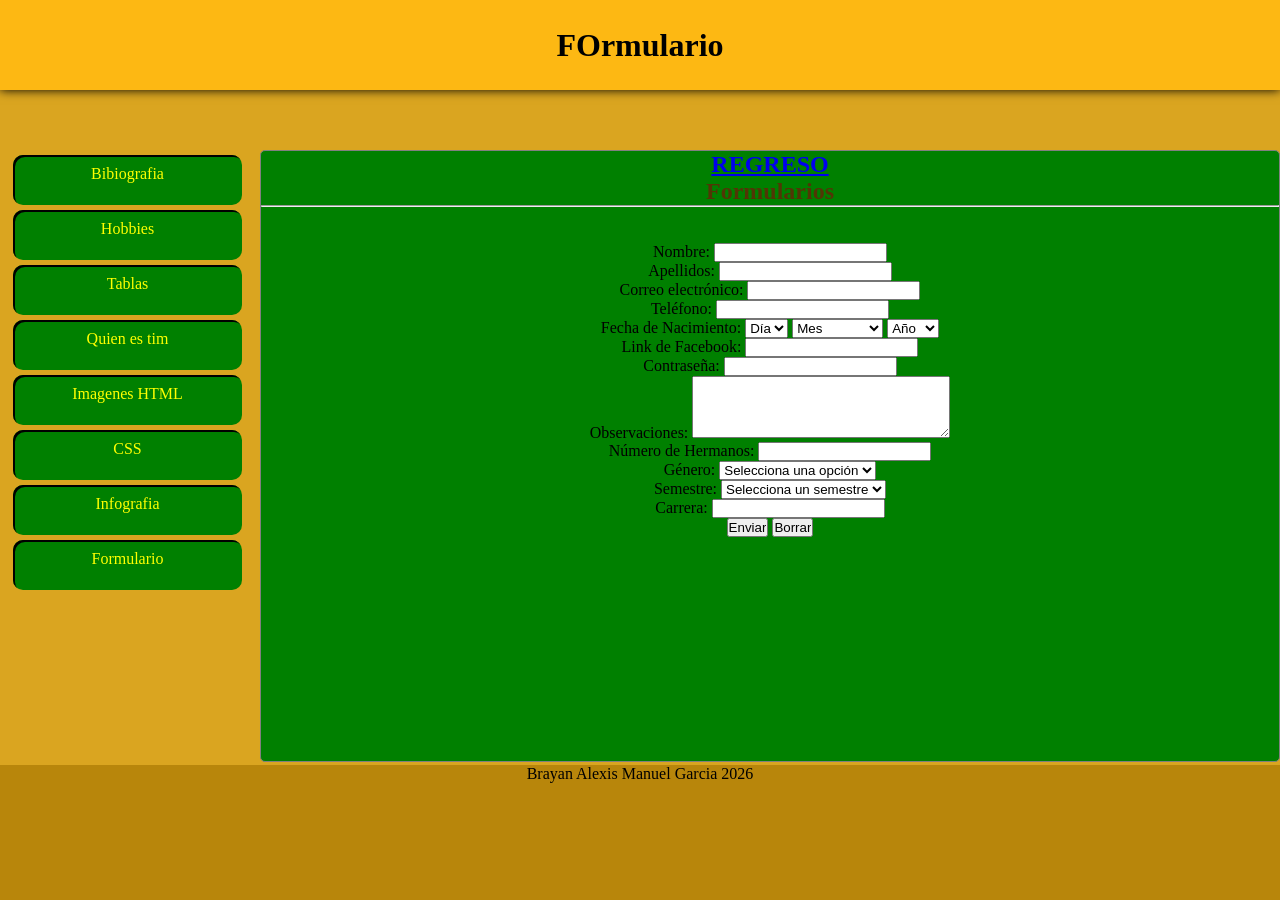
<file: 08Formularios.html>
<!DOCTYPE html>
<html lang="en">
<head>
    <meta charset="UTF-8">
    <meta name="viewport" content="width=device-width, initial-scale=1.0">
    <title> EXAMEN</title>
    <link rel="stylesheet" href="Maqueta.css">
</head>
<body>
    <header> <h1>FOrmulario</h1></header>
    <nav></nav>
    <main> 
        <aside> 
            <a id="boton" href="01biografia.html">Bibiografia </a>
            <a id="boton" href="02Hobbies.html">Hobbies </a>
             <a id="boton" href="03TblasHtml.Html">Tablas </a>
            <a id="boton" href="04Quienestim.html">Quien es tim </a>
             <a id="boton" href="05ImagenesHtml.html">Imagenes HTML </a>
             <a id="boton" href="06CSS.html">CSS </a>
            <a id="boton" href="07Infografia.html">Infografia </a>
            <a id="boton" href="08Formularios.html">Formulario</a>
        </aside>
        <section> 
               <center>
        <a href="index.html"><H2> REGRESO </H2></a>
        <h1 style="color: rgb(81, 54, 5);">Formularios</h1>
        <hr>
        <br>
        <br>
    <form action="#" method="post">

        <p>
            <label for="nombre">Nombre:</label>
            <input type="text" id="nombre" name="nombre" required>
        </p>

        <p>
            <label for="apellidos">Apellidos:</label>
            <input type="text" id="apellidos" name="apellidos" required>
        </p>

        <p>
            <label for="correo">Correo electrónico:</label>
            <input type="email" id="correo" name="correo" required>
        </p>

        <p>
            <label for="telefono">Teléfono:</label>
            <input type="tel" id="telefono" name="telefono">
        </p>

        <p>
            <label>Fecha de Nacimiento:</label>

            <select id="dia" name="dia">
                <option value="">Día</option>
                <option value="1">1</option>
                <option value="2">2</option>
                <option value="3">3</option>
                <option value="4">4</option>
                <option value="5">5</option>
                <option value="6">6</option>
                <option value="7">7</option>
                <option value="8">8</option>
                <option value="9">9</option>
                <option value="10">10</option>
                <option value="11">11</option>
                <option value="12">12</option>
                <option value="13">13</option>
                <option value="14">14</option>
                <option value="15">15</option>
                <option value="16">16</option>
                <option value="17">17</option>
                <option value="18">18</option>
                <option value="19">19</option>
                <option value="20">20</option>
                <option value="21">21</option>
                <option value="22">22</option>
                <option value="23">23</option>
                <option value="24">24</option>
                <option value="25">25</option>
                <option value="26">26</option>
                <option value="27">27</option>
                <option value="28">28</option>
                <option value="29">29</option>
                <option value="30">30</option>
                <option value="31">31</option>
            </select>

            <select id="mes" name="mes">
                <option value="">Mes</option>
                <option value="1">Enero</option>
                <option value="2">Febrero</option>
                <option value="3">Marzo</option>
                <option value="4">Abril</option>
                <option value="5">Mayo</option>
                <option value="6">Junio</option>
                <option value="7">Julio</option>
                <option value="8">Agosto</option>
                <option value="9">Septiembre</option>
                <option value="10">Octubre</option>
                <option value="11">Noviembre</option>
                <option value="12">Diciembre</option>
            </select>

            <select id="anio" name="anio">
                <option value="">Año</option>
                <option value="2000">2000</option>
                <option value="2001">2001</option>
                <option value="2002">2002</option>
                <option value="2003">2003</option>
                <option value="2004">2004</option>
                <option value="2005">2005</option>
                <option value="2006">2006</option>
                <option value="2007">2007</option>
                <option value="2008">2008</option>
                <option value="2009">2009</option>
                <option value="2010">2010</option>
                <option value="2011">2011</option>
                <option value="2012">2012</option>
                <option value="2013">2013</option>
                <option value="2014">2014</option>
                <option value="2015">2015</option>
                <option value="2016">2016</option>
                <option value="2017">2017</option>
                <option value="2018">2018</option>
                <option value="2019">2019</option>
                <option value="2020">2020</option>
                <option value="2021">2021</option>
                <option value="2022">2022</option>
                <option value="2023">2023</option>
                <option value="2024">2024</option>
                <option value="2025">2025</option>
                <option value="2026">2026</option>
            </select>
        </p>

        <p>
            <label for="facebook">Link de Facebook:</label>
            <input type="url" id="facebook" name="facebook">
        </p>

        <p>
            <label for="contrasena">Contraseña:</label>
            <input type="password" id="contrasena" name="contrasena" required>
        </p>

        <p>
            <label for="observaciones">Observaciones:</label>
            <textarea id="observaciones" name="observaciones" rows="4" cols="30"></textarea>
        </p>

        <p>
            <label for="hermanos">Número de Hermanos:</label>
            <input type="number" id="hermanos" name="hermanos" min="0">
        </p>

        <p>
            <label for="genero">Género:</label>
            <select id="genero" name="genero">
                <option value="">Selecciona una opción</option>
                <option value="femenino">Femenino</option>
                <option value="masculino">Masculino</option>
            </select>
        </p>

        <p>
            <label for="semestre">Semestre:</label>
            <select id="semestre" name="semestre">
                <option value="">Selecciona un semestre</option>
                <option value="1">1°</option>
                <option value="2">2°</option>
                <option value="3">3°</option>
                <option value="4">4°</option>
                <option value="5">5°</option>
                <option value="6">6°</option>
            </select>
        </p>

        <p>
            <label for="carrera">Carrera:</label>
            <input list="carreras" id="carrera" name="carrera">

            <datalist id="carreras">
                <option value="Programación">
                <option value="Contabilidad">
                <option value="Electromecánica">
                <option value="Mecatrónica">
                <option value="Administración">
            </datalist>
        </p>

        <input type="hidden" id="matricula" name="matricula" value="20260001">

        <p>
            <input type="submit" value="Enviar">
            <input type="reset" value="Borrar">
        </p>

    </form>




    </center>
    
        </section>
    </main>
    <footer>Brayan Alexis Manuel Garcia 2026 </footer>
</body>
</html>
</file>
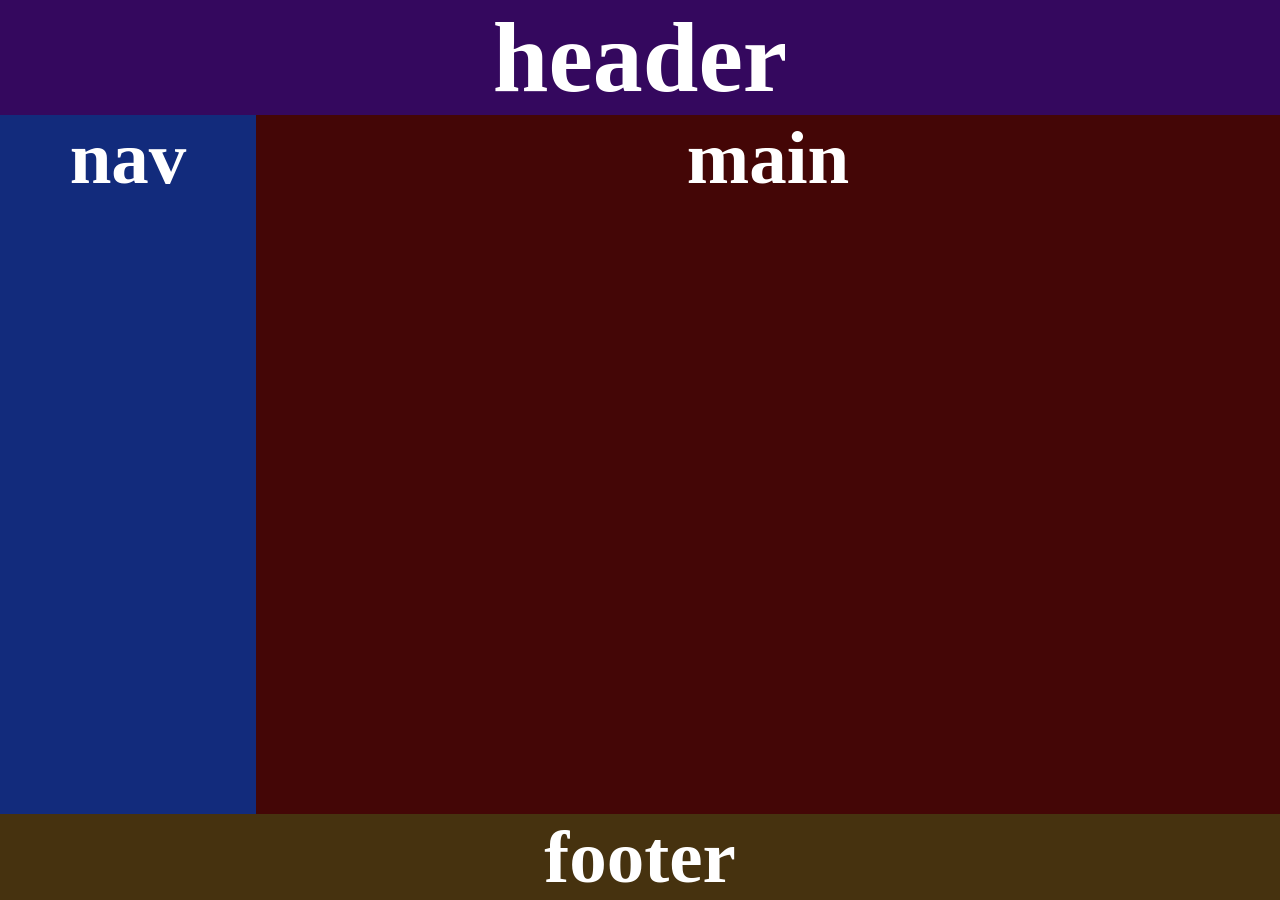
<file: media.html>
<!DOCTYPE html>
<html lang="en">
<head>
    <meta charset="UTF-8">
    <meta name="viewport" content="width=device-width, initial-scale=1.0">
    <title>Media Queries</title>
    
    <link rel="stylesheet" href="Mediacss.css">
</head>

<body>
     <header> <h1>header</h1></header>
    <nav><h2>nav</h2></nav>
    <main> 
       <H2>main</H2>
    </main>
    <footer> <H2>footer</H2></footer>

</body>
</html>
</file>
<file: Maqueta.css>
*{
    padding: 0;
    margin: 0;
    box-sizing: border-box;
}
body{
   background: goldenrod;
    height: 100vh;
    width: 100vw;
    margin: 0;
    display: grid;
    grid-template-columns: 1fr 4fr;
    grid-template-rows: 10% 6% 1fr 15%;
    gap: 3px;
    text-align: center;
}

header{
      background-color: #FDB813;
    grid-column: 1/3;
    grid-row: 1/2;
    box-shadow: 0px 0px 10px black;
    display: flex;
    justify-content: center;
    align-items: center;
}
 nav{

    grid-column: 1/3;
    grid-row: 2/3;
 }
 main{

    display: contents;
    grid-column: 1/3;
    grid-row: 3/4;
    display: grid;
    grid-template-columns: 1fr 4fr;
    gap: 5px;
  
 }
 aside{
    
   
 }
 section{
   background:green;
    border: 1px solid gray;
    border-radius: 5px;
    overflow-x: hidden;
    overflow-y: auto;
    
 }
 footer{
   background-color: darkgoldenrod;
   grid-column: 1 /3; 
    grid-row: 4 / 5;
 }
 #boton{
    display: block;
    width: 90%;
    height: 50px;
    margin: 5px auto;
    background:green;
    color: yellow;
    padding: 10px;
    border-radius: 10px;
    text-decoration: none;
    box-shadow:inset 2px 2px 0px black;
 }
</file>
<file: Mediacss.css>
*{
    padding: 0;
    margin: 0;
    box-sizing: border-box;
    transition:all 2s ease;
}
body{
    background-color: aquamarine;
    height: 100vh;
    width: 100vw;
    display: grid;
    grid-template-columns: 1fr;
    grid-template-rows: 1fr 1fr 10fr 1fr;
    text-align: center;
}
header{
      background-color: #FDB813;
    
}
 nav{
    background-color: green;
    
 }
 main{
    background-color: yellowgreen;
  
 }
  footer{
   background-color: blue;
 }

 @media(max-width: 768px) {
    header{
        background-color: red;
        
    }
    nav{
        background-color: blue;
    }
    main{
        background-color: yellow;
    }
    footer{
        background-color: green;
    }
 }

 @media(min-width : 900px){
    body{
        font-size: 50px;
        color: white;
    }
 }

 @media(min-width : 9px) and (max-width : 399px){
    body{
        width: 100vw;
        height: 100vh;
        display: grid;
        grid-template-columns: 1fr 1fr;
        grid-template-rows: 1fr 1fr;
    }
    header{
        background-color: rgb(13, 33, 8);
         grid-template-columns: 1fr 1fr;
    grid-template-rows: 1fr  1fr;

    }
    nav{
        background-color: rgb(44, 38, 226);
        grid-template-columns: 1fr 1fr;
    grid-template-rows: 1fr  1fr;
    }
    main{
        background-color: rgb(234, 31, 217);
        grid-template-columns: 1fr 1fr;
    grid-template-rows: 1fr  1fr;
    }
    footer{
        background-color: rgb(9, 9, 56);
        grid-template-columns: 1fr 1fr;
    grid-template-rows: 1fr  1fr;
    }


 }

 @media(min-width : 400px) and (max-width : 767px){
    body{
        width: 100vw;
        height: 100vh;
        display: grid;
        grid-template-columns: 1fr 1fr;
        grid-template-rows: 1fr 1fr;
    }
    header{
        background-color: rgb(164, 117, 14);
        
    }
    nav{
        background-color: rgb(255, 47, 0);
        
    }
    main{
        background-color: rgb(22, 40, 45);
        
 
    }
    footer{
        background-color: rgb(139, 138, 90);
         

    }
}
    @media(min-width : 700px) and (max-width : 1024px){
    body{
        width: 100vw;
        height: 100vh;
        display: grid;
        grid-template-columns: 1fr 1fr 1fr 1fr ;
        grid-template-rows: 1fr;
    }
    header{
        background-color: rgb(164, 117, 14);
        
    }
    nav{
        background-color: rgb(255, 47, 0);
        
    }
    main{
        background-color: rgb(22, 40, 45);
        
 
    }
    footer{
        background-color: rgb(139, 138, 90);
         

    }
}
@media(min-width : 1024px) and (max-width : 2000px) {   
    body{
        width: 100vw;
        height: 100vh;
        display: grid;
        grid-template-columns: 1fr 4fr;
        grid-template-rows: 1fr 10fr 1fr;
    }
    
    header{
        grid-column: 1/3;
        grid-row: 1/2;
        background-color: rgb(52, 8, 94);
    }
    nav{
        grid-column: 1/2;
        grid-row: 2/3;
        background-color: rgb(18, 43, 124);
    }
    main{
        grid-column: 2/3;
        grid-row: 2/3;
        background-color: rgb(68, 6, 6); 
    }
    footer{
        grid-column: 1/3;
        grid-row: 3/4;
        background-color: rgb(70, 50, 15);
    }
}
</file>
